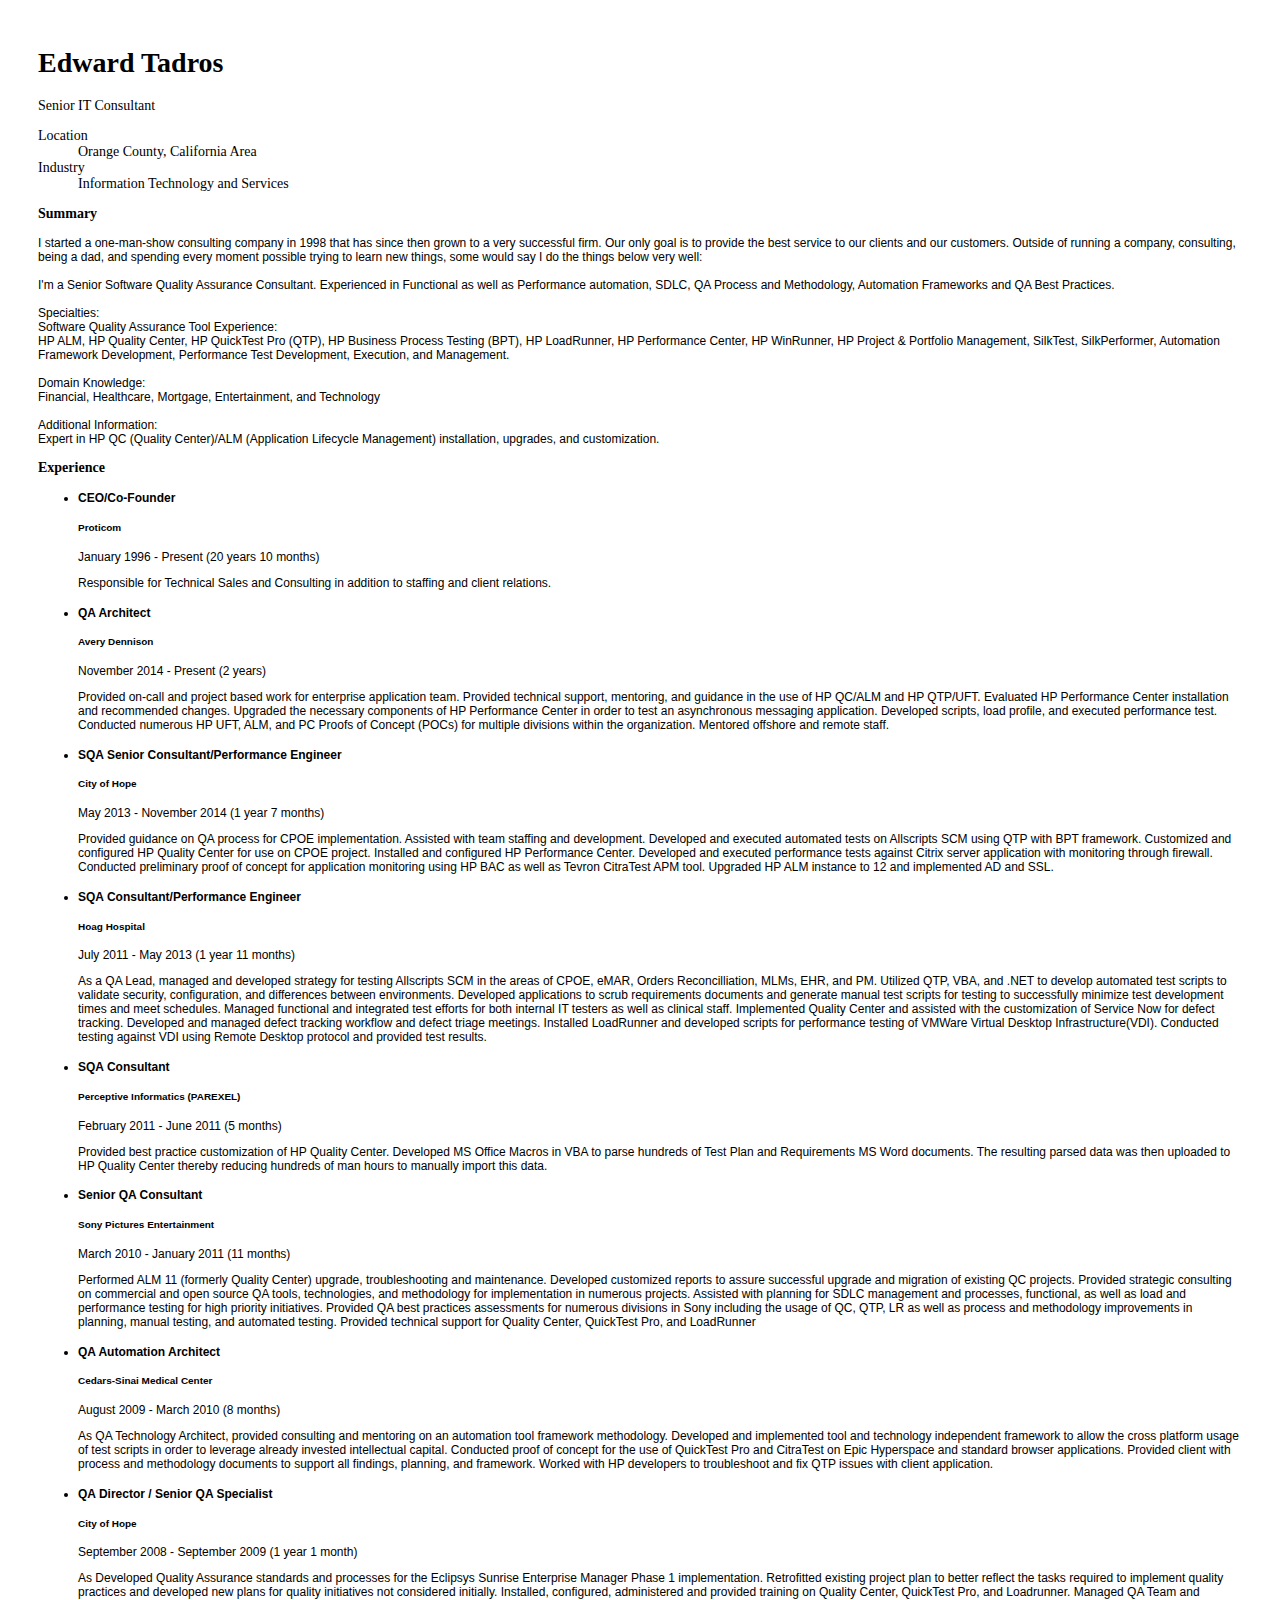
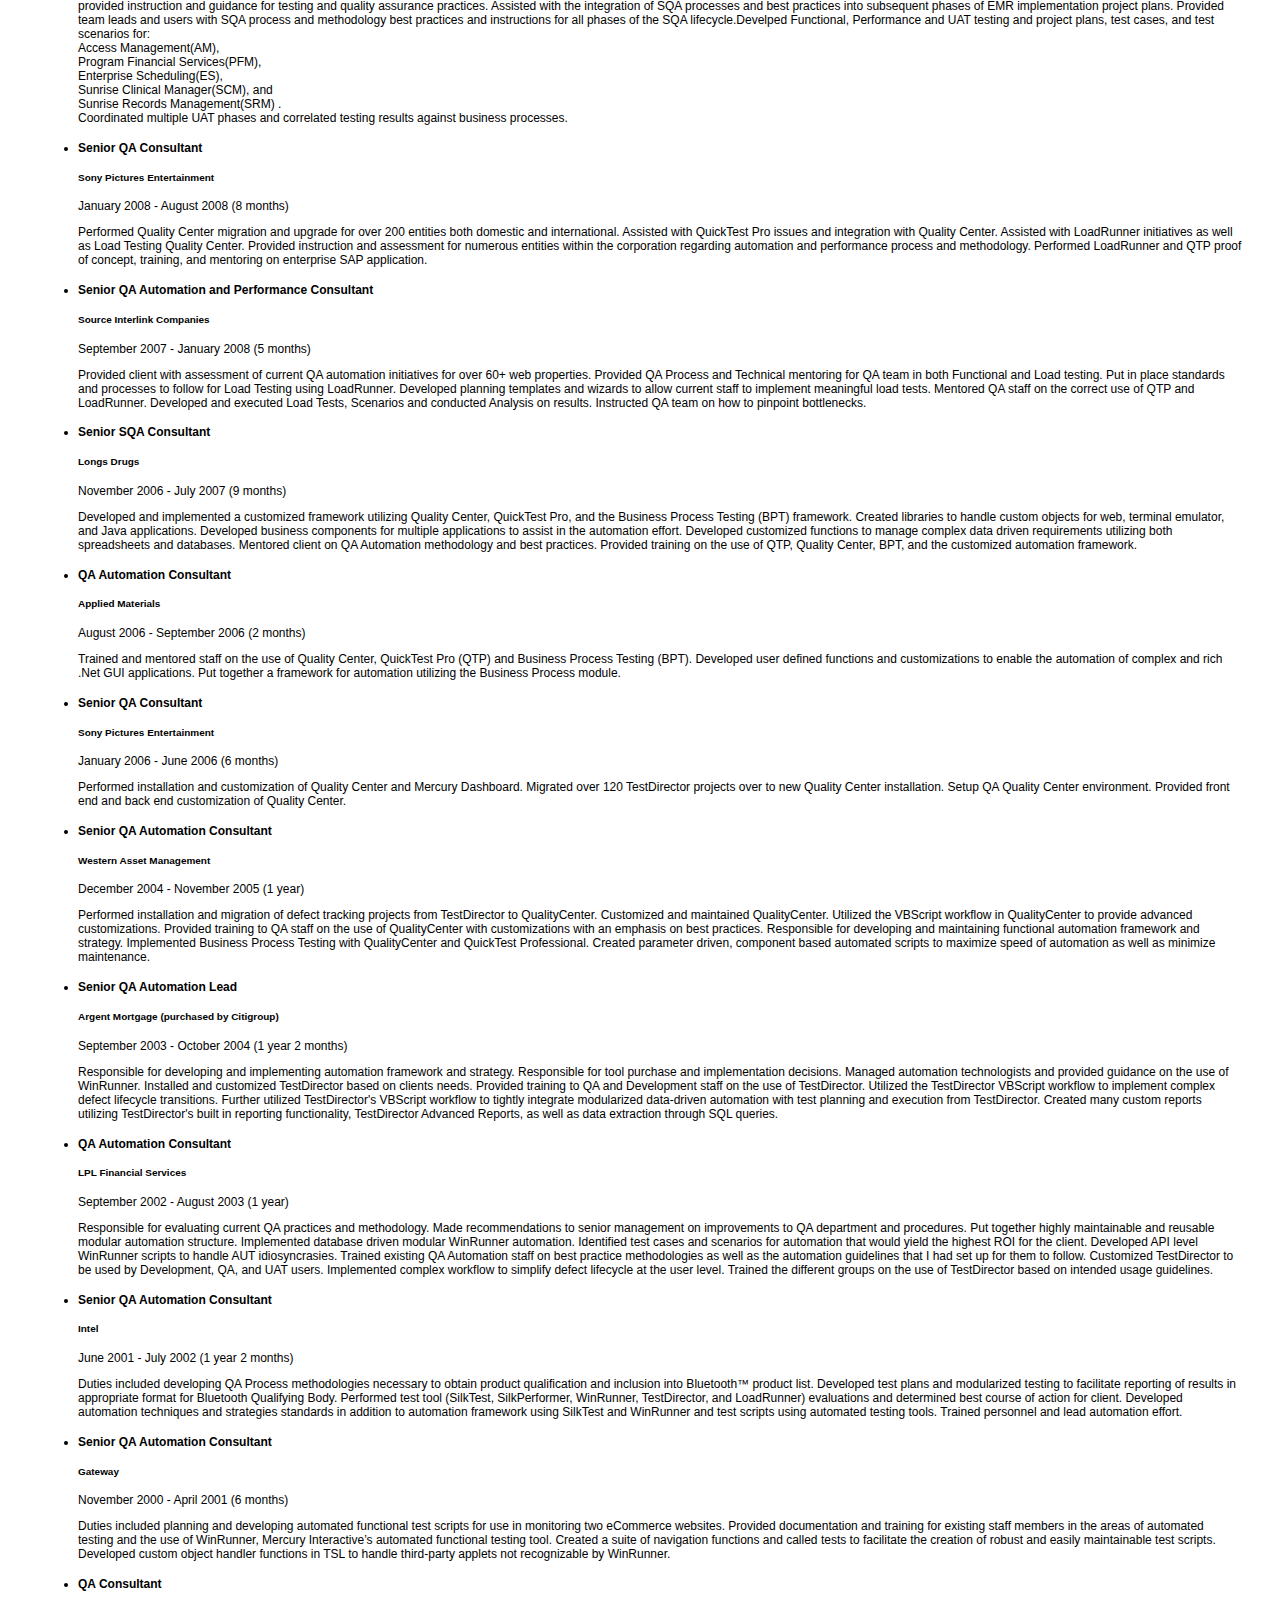
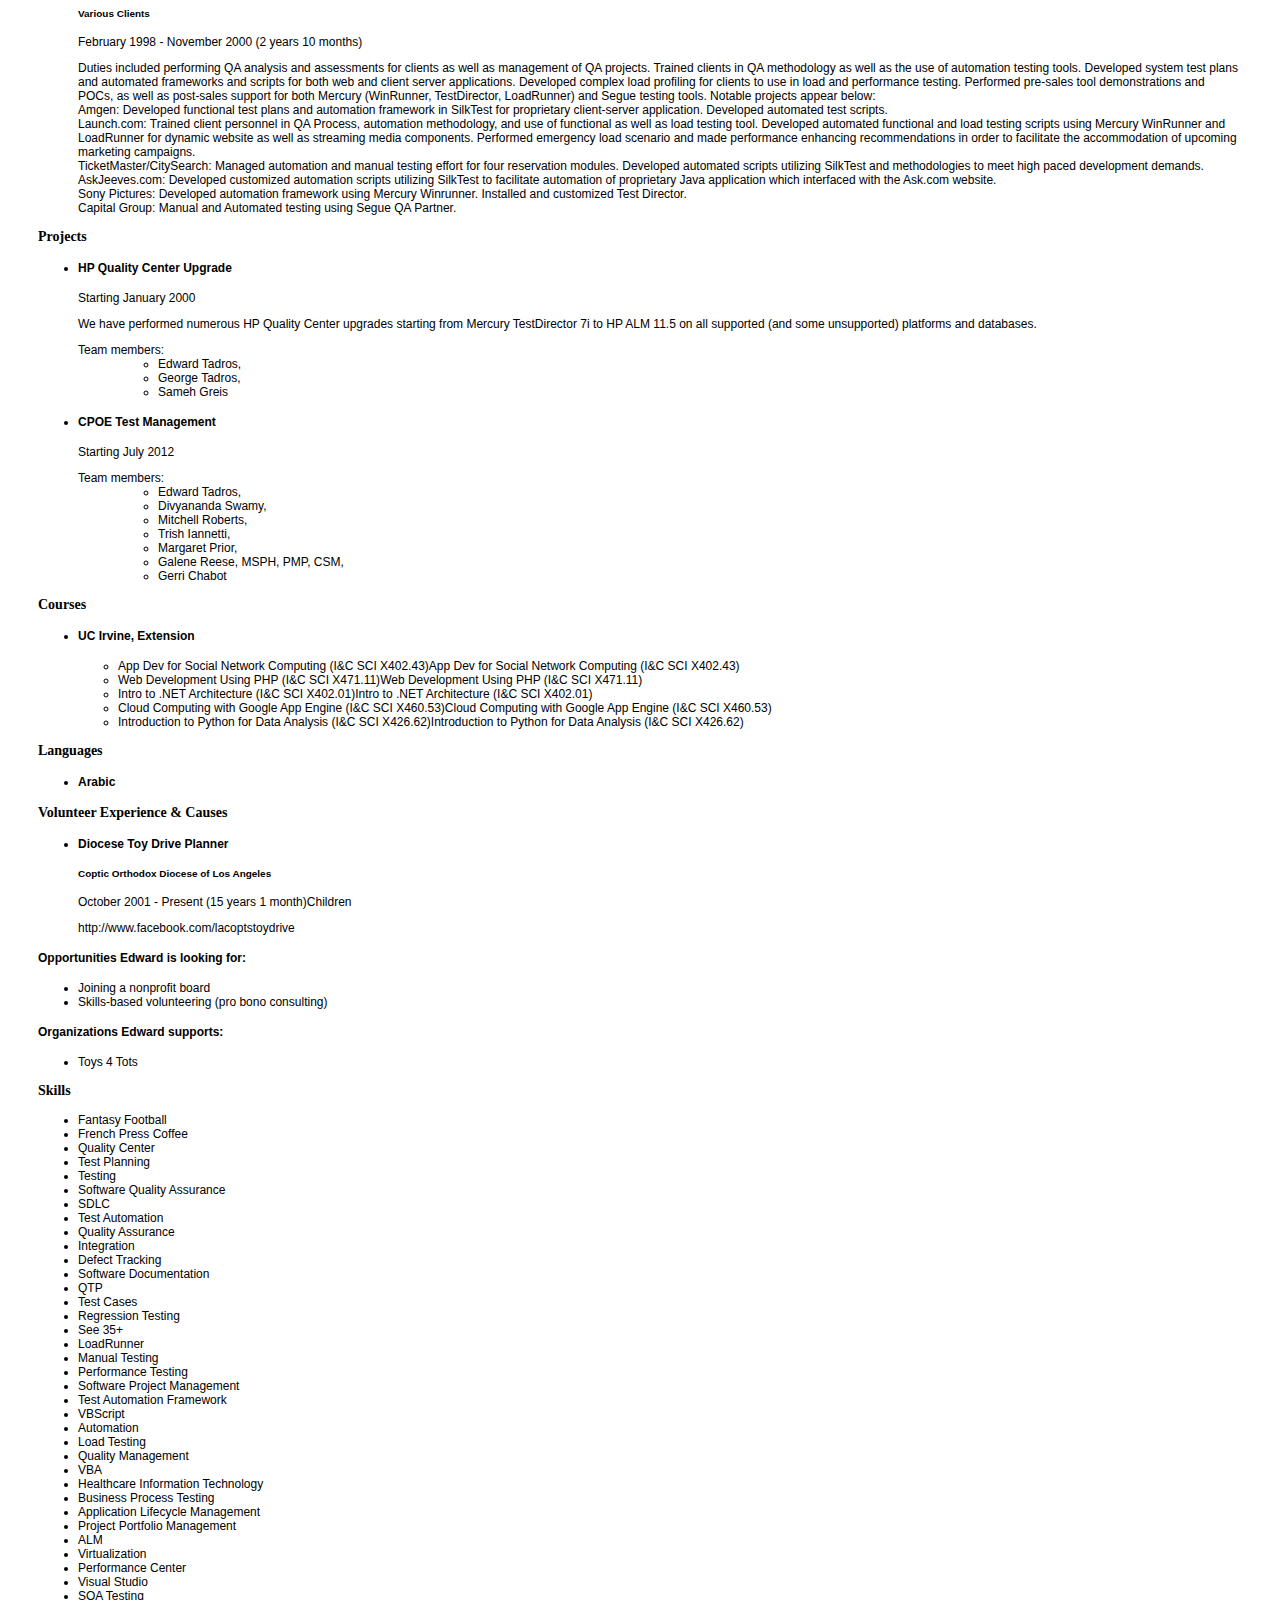
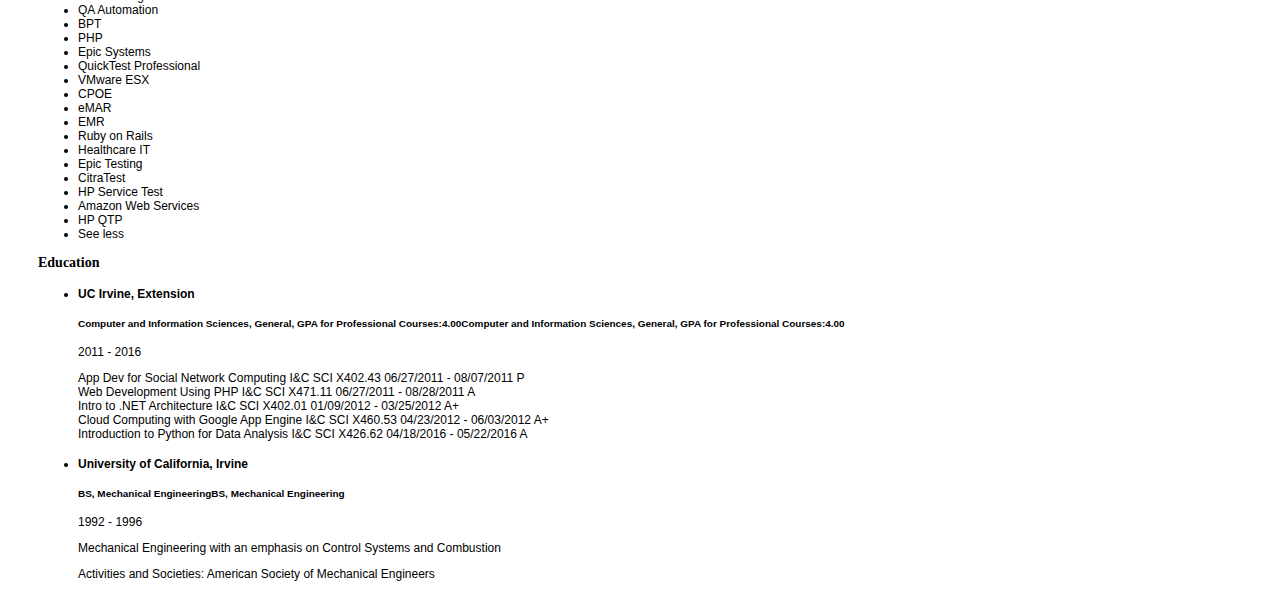
<file: mavenn-test.html>
<!DOCTYPE html>
<html>
<head>
<link rel="stylesheet" type="text/css" href="mavennstyle.css">
<title>Mavenn - Edward Tadros</title>
</head>
<body>
<div id="wrapper">
<div id="profile">
<section id="topcard" class="profile-section">
<div class="profile-card vcard no-picture">
<div class="profile-overview">
<div class="profile-overview-content">
<h1 id="name" class="fn">Edward Tadros</h1>
<p class="headline title" data-section="headline">Senior IT
Consultant</p>
<dl id="demographics">
<dt>Location</dt>
<dd class="descriptor adr"><span class="locality">Orange County,
California Area</span></dd>
<dt>Industry</dt>
<dd class="descriptor">Information Technology and Services</dd>
</dl>
</div>
</div>
</div>
</section>
<section id="summary" data-section="summary" class=
"profile-section">
<h3 class="title">Summary</h3>
<div class="description">
<p>I started a one-man-show consulting company in 1998 that has
since then grown to a very successful firm. Our only goal is to
provide the best service to our clients and our customers. Outside
of running a company, consulting, being a dad, and spending every
moment possible trying to learn new things, some would say I do the
things below very well:<br>
<br>
I'm a Senior Software Quality Assurance Consultant. Experienced in
Functional as well as Performance automation, SDLC, QA Process and
Methodology, Automation Frameworks and QA Best Practices.<br>
<br>
Specialties:<br>
Software Quality Assurance Tool Experience:<br>
HP ALM, HP Quality Center, HP QuickTest Pro (QTP), HP Business
Process Testing (BPT), HP LoadRunner, HP Performance Center, HP
WinRunner, HP Project & Portfolio Management, SilkTest,
SilkPerformer, Automation Framework Development, Performance Test
Development, Execution, and Management.<br>
<br>
Domain Knowledge:<br>
Financial, Healthcare, Mortgage, Entertainment, and Technology<br>
<br>
Additional Information:<br>
Expert in HP QC (Quality Center)/ALM (Application Lifecycle
Management) installation, upgrades, and customization.</p>
</div>
</section>
<section id="experience" class="profile-section">
<h3 class="title">Experience</h3>
<ul class="positions">
<li class="position" data-section="currentPositionsDetails">
<header>
<h4 class="item-title">CEO/Co-Founder</h4>
<h5 class="item-subtitle"><a>Proticom</a></h5>
</header>
<div class="meta"><span class="date-range"><time>January
1996</time> - Present (20 years 10 months)</span></div>
<p class="description" data-section="currentPositions">Responsible
for Technical Sales and Consulting in addition to staffing and
client relations.</p>
</li>
<li class="position" data-section="currentPositionsDetails">
<header>
<h4 class="item-title"><a>QA Architect</a></h4>
<h5 class="item-subtitle"><a>Avery Dennison</a></h5>
</header>
<div class="meta"><span class="date-range"><time>November
2014</time> - Present (2 years)</span></div>
<p class="description" data-section="currentPositions">Provided
on-call and project based work for enterprise application team.
Provided technical support, mentoring, and guidance in the use of
HP QC/ALM and HP QTP/UFT. Evaluated HP Performance Center
installation and recommended changes. Upgraded the necessary
components of HP Performance Center in order to test an
asynchronous messaging application. Developed scripts, load
profile, and executed performance test. Conducted numerous HP UFT,
ALM, and PC Proofs of Concept (POCs) for multiple divisions within
the organization. Mentored offshore and remote staff.</p>
</li>
<li class="position" data-section="pastPositionsDetails">
<header>
<h4 class="item-title">SQA Senior Consultant/Performance
Engineer</h4>
<h5 class="item-subtitle"><a>City of Hope</a></h5>
</header>
<div class="meta"><span class="date-range"><time>May 2013</time> -
<time>November 2014</time> (1 year 7 months)</span></div>
<p class="description" data-section="pastPositions">Provided
guidance on QA process for CPOE implementation. Assisted with team
staffing and development. Developed and executed automated tests on
Allscripts SCM using QTP with BPT framework. Customized and
configured HP Quality Center for use on CPOE project. Installed and
configured HP Performance Center. Developed and executed
performance tests against Citrix server application with monitoring
through firewall. Conducted preliminary proof of concept for
application monitoring using HP BAC as well as Tevron CitraTest APM
tool. Upgraded HP ALM instance to 12 and implemented AD and
SSL.</p>
</li>
<li class="position" data-section="pastPositionsDetails">
<header>
<h4 class="item-title">SQA Consultant/Performance Engineer</h4>
<h5 class="item-subtitle"><a>Hoag Hospital</a></h5>
</header>
<div class="meta"><span class="date-range"><time>July 2011</time> -
<time>May 2013</time> (1 year 11 months)</span></div>
<p class="description" data-section="pastPositions">As a QA Lead,
managed and developed strategy for testing Allscripts SCM in the
areas of CPOE, eMAR, Orders Reconcilliation, MLMs, EHR, and PM.
Utilized QTP, VBA, and .NET to develop automated test scripts to
validate security, configuration, and differences between
environments. Developed applications to scrub requirements
documents and generate manual test scripts for testing to
successfully minimize test development times and meet schedules.
Managed functional and integrated test efforts for both internal IT
testers as well as clinical staff. Implemented Quality Center and
assisted with the customization of Service Now for defect tracking.
Developed and managed defect tracking workflow and defect triage
meetings. Installed LoadRunner and developed scripts for
performance testing of VMWare Virtual Desktop Infrastructure(VDI).
Conducted testing against VDI using Remote Desktop protocol and
provided test results.</p>
</li>
<li class="position" data-section="pastPositionsDetails">
<header>
<h4 class="item-title"><a>SQA Consultant</a></h4>
<h5 class="item-subtitle"><a>Perceptive Informatics
(PAREXEL)</a></h5>
</header>
<div class="meta"><span class="date-range"><time>February
2011</time> - <time>June 2011</time> (5 months)</span></div>
<p class="description" data-section="pastPositions">Provided best
practice customization of HP Quality Center. Developed MS Office
Macros in VBA to parse hundreds of Test Plan and Requirements MS
Word documents. The resulting parsed data was then uploaded to HP
Quality Center thereby reducing hundreds of man hours to manually
import this data.</p>
</li>
<li class="position" data-section="pastPositionsDetails">
<header>
<h4 class="item-title"><a>Senior QA Consultant</a></h4>
<h5 class="item-subtitle"><a>Sony Pictures Entertainment</a></h5>
</header>
<div class="meta"><span class="date-range"><time>March 2010</time>
- <time>January 2011</time> (11 months)</span></div>
<p class="description" data-section="pastPositions">Performed ALM
11 (formerly Quality Center) upgrade, troubleshooting and
maintenance. Developed customized reports to assure successful
upgrade and migration of existing QC projects. Provided strategic
consulting on commercial and open source QA tools, technologies,
and methodology for implementation in numerous projects. Assisted
with planning for SDLC management and processes, functional, as
well as load and performance testing for high priority initiatives.
Provided QA best practices assessments for numerous divisions in
Sony including the usage of QC, QTP, LR as well as process and
methodology improvements in planning, manual testing, and automated
testing. Provided technical support for Quality Center, QuickTest
Pro, and LoadRunner</p>
</li>
<li class="position" data-section="pastPositionsDetails">
<header>
<h4 class="item-title"><a>QA Automation Architect</a></h4>
<h5 class="item-subtitle"><a>Cedars-Sinai Medical Center</a></h5>
</header>
<div class="meta"><span class="date-range"><time>August 2009</time>
- <time>March 2010</time> (8 months)</span></div>
<p class="description" data-section="pastPositions">As QA
Technology Architect, provided consulting and mentoring on an
automation tool framework methodology. Developed and implemented
tool and technology independent framework to allow the cross
platform usage of test scripts in order to leverage already
invested intellectual capital. Conducted proof of concept for the
use of QuickTest Pro and CitraTest on Epic Hyperspace and standard
browser applications. Provided client with process and methodology
documents to support all findings, planning, and framework. Worked
with HP developers to troubleshoot and fix QTP issues with client
application.</p>
</li>
<li class="position" data-section="pastPositionsDetails">
<header>
<h4 class="item-title">QA Director / Senior QA Specialist</h4>
<h5 class="item-subtitle"><a>City of Hope</a></h5>
</header>
<div class="meta"><span class="date-range"><time>September
2008</time> - <time>September 2009</time> (1 year 1
month)</span></div>
<p class="description" data-section="pastPositions">As Developed
Quality Assurance standards and processes for the Eclipsys Sunrise
Enterprise Manager Phase 1 implementation. Retrofitted existing
project plan to better reflect the tasks required to implement
quality practices and developed new plans for quality initiatives
not considered initially. Installed, configured, administered and
provided training on Quality Center, QuickTest Pro, and Loadrunner.
Managed QA Team and provided instruction and guidance for testing
and quality assurance practices. Assisted with the integration of
SQA processes and best practices into subsequent phases of EMR
implementation project plans. Provided team leads and users with
SQA process and methodology best practices and instructions for all
phases of the SQA lifecycle.Develped Functional, Performance and
UAT testing and project plans, test cases, and test scenarios
for:<br>
Access Management(AM),<br>
Program Financial Services(PFM),<br>
Enterprise Scheduling(ES),<br>
Sunrise Clinical Manager(SCM), and<br>
Sunrise Records Management(SRM) .<br>
Coordinated multiple UAT phases and correlated testing results
against business processes.</p>
</li>
<li class="position" data-section="pastPositionsDetails">
<header>
<h4 class="item-title"><a>Senior QA Consultant</a></h4>
<h5 class="item-subtitle"><a>Sony Pictures Entertainment</a></h5>
</header>
<div class="meta"><span class="date-range"><time>January
2008</time> - <time>August 2008</time> (8 months)</span></div>
<p class="description" data-section="pastPositions">Performed
Quality Center migration and upgrade for over 200 entities both
domestic and international. Assisted with QuickTest Pro issues and
integration with Quality Center. Assisted with LoadRunner
initiatives as well as Load Testing Quality Center. Provided
instruction and assessment for numerous entities within the
corporation regarding automation and performance process and
methodology. Performed LoadRunner and QTP proof of concept,
training, and mentoring on enterprise SAP application.</p>
</li>
<li class="position" data-section="pastPositionsDetails">
<header>
<h4 class="item-title">Senior QA Automation and Performance
Consultant</h4>
<h5 class="item-subtitle"><a>Source Interlink Companies</a></h5>
</header>
<div class="meta"><span class="date-range"><time>September
2007</time> - <time>January 2008</time> (5 months)</span></div>
<p class="description" data-section="pastPositions">Provided client
with assessment of current QA automation initiatives for over 60+
web properties. Provided QA Process and Technical mentoring for QA
team in both Functional and Load testing. Put in place standards
and processes to follow for Load Testing using LoadRunner.
Developed planning templates and wizards to allow current staff to
implement meaningful load tests. Mentored QA staff on the correct
use of QTP and LoadRunner. Developed and executed Load Tests,
Scenarios and conducted Analysis on results. Instructed QA team on
how to pinpoint bottlenecks.</p>
</li>
<li class="position" data-section="pastPositionsDetails">
<header>
<h4 class="item-title">Senior SQA Consultant</h4>
<h5 class="item-subtitle"><a>Longs Drugs</a></h5>
</header>
<div class="meta"><span class="date-range"><time>November
2006</time> - <time>July 2007</time> (9 months)</span></div>
<p class="description" data-section="pastPositions">Developed and
implemented a customized framework utilizing Quality Center,
QuickTest Pro, and the Business Process Testing (BPT) framework.
Created libraries to handle custom objects for web, terminal
emulator, and Java applications. Developed business components for
multiple applications to assist in the automation effort. Developed
customized functions to manage complex data driven requirements
utilizing both spreadsheets and databases. Mentored client on QA
Automation methodology and best practices. Provided training on the
use of QTP, Quality Center, BPT, and the customized automation
framework.</p>
</li>
<li class="position" data-section="pastPositionsDetails">
<header>
<h4 class="item-title"><a>QA Automation Consultant</a></h4>
<h5 class="item-subtitle"><a>Applied Materials</a></h5>
</header>
<div class="meta"><span class="date-range"><time>August 2006</time>
- <time>September 2006</time> (2 months)</span></div>
<p class="description" data-section="pastPositions">Trained and
mentored staff on the use of Quality Center, QuickTest Pro (QTP)
and Business Process Testing (BPT). Developed user defined
functions and customizations to enable the automation of complex
and rich .Net GUI applications. Put together a framework for
automation utilizing the Business Process module.</p>
</li>
<li class="position" data-section="pastPositionsDetails">
<header>
<h4 class="item-title"><a>Senior QA Consultant</a></h4>
<h5 class="item-subtitle"><a>Sony Pictures Entertainment</a></h5>
</header>
<div class="meta"><span class="date-range"><time>January
2006</time> - <time>June 2006</time> (6 months)</span></div>
<p class="description" data-section="pastPositions">Performed
installation and customization of Quality Center and Mercury
Dashboard. Migrated over 120 TestDirector projects over to new
Quality Center installation. Setup QA Quality Center environment.
Provided front end and back end customization of Quality
Center.</p>
</li>
<li class="position" data-section="pastPositionsDetails">
<header>
<h4 class="item-title">Senior QA Automation Consultant</h4>
<h5 class="item-subtitle"><a>Western Asset Management</a></h5>
</header>
<div class="meta"><span class="date-range"><time>December
2004</time> - <time>November 2005</time> (1 year)</span></div>
<p class="description" data-section="pastPositions">Performed
installation and migration of defect tracking projects from
TestDirector to QualityCenter. Customized and maintained
QualityCenter. Utilized the VBScript workflow in QualityCenter to
provide advanced customizations. Provided training to QA staff on
the use of QualityCenter with customizations with an emphasis on
best practices. Responsible for developing and maintaining
functional automation framework and strategy. Implemented Business
Process Testing with QualityCenter and QuickTest Professional.
Created parameter driven, component based automated scripts to
maximize speed of automation as well as minimize maintenance.</p>
</li>
<li class="position" data-section="pastPositionsDetails">
<header>
<h4 class="item-title">Senior QA Automation Lead</h4>
<h5 class="item-subtitle"><a>Argent Mortgage (purchased by
Citigroup)</a></h5>
</header>
<div class="meta"><span class="date-range"><time>September
2003</time> - <time>October 2004</time> (1 year 2
months)</span></div>
<p class="description" data-section="pastPositions">Responsible for
developing and implementing automation framework and strategy.
Responsible for tool purchase and implementation decisions. Managed
automation technologists and provided guidance on the use of
WinRunner. Installed and customized TestDirector based on clients
needs. Provided training to QA and Development staff on the use of
TestDirector. Utilized the TestDirector VBScript workflow to
implement complex defect lifecycle transitions. Further utilized
TestDirector's VBScript workflow to tightly integrate modularized
data-driven automation with test planning and execution from
TestDirector. Created many custom reports utilizing TestDirector's
built in reporting functionality, TestDirector Advanced Reports, as
well as data extraction through SQL queries.</p>
</li>
<li class="position" data-section="pastPositionsDetails">
<header>
<h4 class="item-title"><a>QA Automation Consultant</a></h4>
<h5 class="item-subtitle"><a>LPL Financial Services</a></h5>
</header>
<div class="meta"><span class="date-range"><time>September
2002</time> - <time>August 2003</time> (1 year)</span></div>
<p class="description" data-section="pastPositions">Responsible for
evaluating current QA practices and methodology. Made
recommendations to senior management on improvements to QA
department and procedures. Put together highly maintainable and
reusable modular automation structure. Implemented database driven
modular WinRunner automation. Identified test cases and scenarios
for automation that would yield the highest ROI for the client.
Developed API level WinRunner scripts to handle AUT idiosyncrasies.
Trained existing QA Automation staff on best practice methodologies
as well as the automation guidelines that I had set up for them to
follow. Customized TestDirector to be used by Development, QA, and
UAT users. Implemented complex workflow to simplify defect
lifecycle at the user level. Trained the different groups on the
use of TestDirector based on intended usage guidelines.</p>
</li>
<li class="position" data-section="pastPositionsDetails">
<header>
<h4 class="item-title">Senior QA Automation Consultant</h4>
<h5 class="item-subtitle"><a>Intel</a></h5>
</header>
<div class="meta"><span class="date-range"><time>June 2001</time> -
<time>July 2002</time> (1 year 2 months)</span></div>
<p class="description" data-section="pastPositions">Duties included
developing QA Process methodologies necessary to obtain product
qualification and inclusion into Bluetooth™ product list. Developed
test plans and modularized testing to facilitate reporting of
results in appropriate format for Bluetooth Qualifying Body.
Performed test tool (SilkTest, SilkPerformer, WinRunner,
TestDirector, and LoadRunner) evaluations and determined best
course of action for client. Developed automation techniques and
strategies standards in addition to automation framework using
SilkTest and WinRunner and test scripts using automated testing
tools. Trained personnel and lead automation effort.</p>
</li>
<li class="position" data-section="pastPositionsDetails">
<header>
<h4 class="item-title">Senior QA Automation Consultant</h4>
<h5 class="item-subtitle"><a>Gateway</a></h5>
</header>
<div class="meta"><span class="date-range"><time>November
2000</time> - <time>April 2001</time> (6 months)</span></div>
<p class="description" data-section="pastPositions">Duties included
planning and developing automated functional test scripts for use
in monitoring two eCommerce websites. Provided documentation and
training for existing staff members in the areas of automated
testing and the use of WinRunner, Mercury Interactive’s automated
functional testing tool. Created a suite of navigation functions
and called tests to facilitate the creation of robust and easily
maintainable test scripts. Developed custom object handler
functions in TSL to handle third-party applets not recognizable by
WinRunner.</p>
</li>
<li class="position" data-section="pastPositionsDetails">
<header>
<h4 class="item-title"><a>QA Consultant</a></h4>
<h5 class="item-subtitle">Various Clients</h5>
</header>
<div class="meta"><span class="date-range"><time>February
1998</time> - <time>November 2000</time> (2 years 10
months)</span></div>
<p class="description" data-section="pastPositions">Duties included
performing QA analysis and assessments for clients as well as
management of QA projects. Trained clients in QA methodology as
well as the use of automation testing tools. Developed system test
plans and automated frameworks and scripts for both web and client
server applications. Developed complex load profiling for clients
to use in load and performance testing. Performed pre-sales tool
demonstrations and POCs, as well as post-sales support for both
Mercury (WinRunner, TestDirector, LoadRunner) and Segue testing
tools. Notable projects appear below:<br>
Amgen: Developed functional test plans and automation framework in
SilkTest for proprietary client-server application. Developed
automated test scripts.<br>
Launch.com: Trained client personnel in QA Process, automation
methodology, and use of functional as well as load testing tool.
Developed automated functional and load testing scripts using
Mercury WinRunner and LoadRunner for dynamic website as well as
streaming media components. Performed emergency load scenario and
made performance enhancing recommendations in order to facilitate
the accommodation of upcoming marketing campaigns.<br>
TicketMaster/CitySearch: Managed automation and manual testing
effort for four reservation modules. Developed automated scripts
utilizing SilkTest and methodologies to meet high paced development
demands.<br>
AskJeeves.com: Developed customized automation scripts utilizing
SilkTest to facilitate automation of proprietary Java application
which interfaced with the Ask.com website.<br>
Sony Pictures: Developed automation framework using Mercury
Winrunner. Installed and customized Test Director.<br>
Capital Group: Manual and Automated testing using Segue QA
Partner.</p>
</li>
</ul>
</section>
<section id="projects" data-section="projects" class=
"profile-section">
<h3 class="title">Projects</h3>
<ul>
<li class="project">
<header>
<h4 class="item-title"><a title="HP Quality Center Upgrade" class=
"external-link">HP Quality Center Upgrade</a></h4>
</header>
<div class="meta"><span class="date-range">Starting <time>January
2000</time></span></div>
<p class="description">We have performed numerous HP Quality Center
upgrades starting from Mercury TestDirector 7i to HP ALM 11.5 on
all supported (and some unsupported) platforms and databases.</p>
<dl class="contributors">
<dt>Team members:</dt>
<dd>
<ul>
<li class="contributor"><a>Edward Tadros</a>,</li>
<li class="contributor"><a>George Tadros</a>,</li>
<li class="contributor"><a>Sameh Greis</a></li>
</ul>
</dd>
</dl>
</li>
<li class="project">
<header>
<h4 class="item-title">CPOE Test Management</h4>
</header>
<div class="meta"><span class="date-range">Starting <time>July
2012</time></span></div>
<p class="description"></p>
<dl class="contributors">
<dt>Team members:</dt>
<dd>
<ul>
<li class="contributor"><a>Edward Tadros</a>,</li>
<li class="contributor"><a>Divyananda Swamy</a>,</li>
<li class="contributor"><a>Mitchell Roberts</a>,</li>
<li class="contributor">Trish Iannetti,</li>
<li class="contributor"><a>Margaret Prior</a>,</li>
<li class="contributor"><a>Galene Reese, MSPH, PMP, CSM</a>,</li>
<li class="contributor">Gerri Chabot</li>
</ul>
</dd>
</dl>
</li>
</ul>
</section>
<section id="courses" data-section="courses" class=
"profile-section">
<h3 class="title">Courses</h3>
<ul>
<li>
<h4 class="item-title">UC Irvine, Extension</h4>
<div class="courses-list-container description">
<ul class="courses-list">
<li class="course"><span class="translated translation"
data-field-name="Course.Name">App Dev for Social Network Computing
(I&amp;C SCI X402.43)</span><span class="original translation"
data-field-name="Course.Name">App Dev for Social Network Computing
(I&amp;C SCI X402.43)</span></li>
<li class="course"><span class="translated translation"
data-field-name="Course.Name">Web Development Using PHP (I&amp;C
SCI X471.11)</span><span class="original translation"
data-field-name="Course.Name">Web Development Using PHP (I&amp;C
SCI X471.11)</span></li>
<li class="course"><span class="translated translation"
data-field-name="Course.Name">Intro to .NET Architecture (I&amp;C
SCI X402.01)</span><span class="original translation"
data-field-name="Course.Name">Intro to .NET Architecture (I&amp;C
SCI X402.01)</span></li>
<li class="course"><span class="translated translation"
data-field-name="Course.Name">Cloud Computing with Google App
Engine (I&amp;C SCI X460.53)</span><span class=
"original translation" data-field-name="Course.Name">Cloud
Computing with Google App Engine (I&amp;C SCI X460.53)</span></li>
<li class="course"><span class="translated translation"
data-field-name="Course.Name">Introduction to Python for Data
Analysis (I&amp;C SCI X426.62)</span><span class=
"original translation" data-field-name="Course.Name">Introduction
to Python for Data Analysis (I&amp;C SCI X426.62)</span></li>
</ul>
</div>
</li>
</ul>
</section>
<section id="languages" data-section="languages" class=
"profile-section">
<h3 class="title">Languages</h3>
<ul>
<li class="language">
<div class="wrap">
<h4 class="name">Arabic</h4>
<p class="proficiency"></p>
</div>
</li>
</ul>
</section>
<section id="volunteering" data-section="volunteering" class=
"profile-section">
<h3 class="title">Volunteer Experience & Causes</h3>
<ul>
<li class="position">
<header>
<h4 class="item-title">Diocese Toy Drive Planner</h4>
<h5 class="item-subtitle">Coptic Orthodox Diocese of Los
Angeles</h5>
</header>
<div class="meta no-image"><span class="date-range"><time>October
2001</time> - Present (15 years 1 month)</span><span class=
"cause">Children</span></div>
<p class="description">http://www.facebook.com/lacoptstoydrive</p>
</li>
</ul>
<div class="opportunities extra-section">
<h4 class="title">Opportunities Edward is looking for:</h4>
<ul>
<li>Joining a nonprofit board</li>
<li>Skills-based volunteering (pro bono consulting)</li>
</ul>
</div>
<div class="extra-section">
<h4 class="title">Organizations Edward supports:</h4>
<ul>
<li>Toys 4 Tots</li>
</ul>
</div>
</section>
<section id="skills" data-section="skills" class=
"profile-section skills-section">
<h3 class="title">Skills</h3>
<ul>
<li class="skill"><a title="Fantasy Football"><span class=
"wrap">Fantasy Football</span></a></li>
<li class="skill"><a title="French Press Coffee"><span class=
"wrap">French Press Coffee</span></a></li>
<li class="skill"><a title="Quality Center"><span class=
"wrap">Quality Center</span></a></li>
<li class="skill"><a title="Test Planning"><span class="wrap">Test
Planning</span></a></li>
<li class="skill"><a title="Testing"><span class=
"wrap">Testing</span></a></li>
<li class="skill"><a title=
"Software Quality Assurance"><span class="wrap">Software Quality
Assurance</span></a></li>
<li class="skill"><a title="SDLC"><span class=
"wrap">SDLC</span></a></li>
<li class="skill"><a title="Test Automation"><span class=
"wrap">Test Automation</span></a></li>
<li class="skill"><a title="Quality Assurance"><span class=
"wrap">Quality Assurance</span></a></li>
<li class="skill"><a title="Integration"><span class=
"wrap">Integration</span></a></li>
<li class="skill"><a title="Defect Tracking"><span class=
"wrap">Defect Tracking</span></a></li>
<li class="skill"><a title="Software Documentation"><span class=
"wrap">Software Documentation</span></a></li>
<li class="skill"><a title="QTP"><span class=
"wrap">QTP</span></a></li>
<li class="skill"><a title="Test Cases"><span class="wrap">Test
Cases</span></a></li>
<li class="skill"><a title="Regression Testing"><span class=
"wrap">Regression Testing</span></a></li>
<li class="skill see-more"><label for=
"skills-expander-state-checkbox" class="wrap">See 35+</label></li>
<li class="skill extra"><a title="LoadRunner"><span class=
"wrap">LoadRunner</span></a></li>
<li class="skill extra"><a title="Manual Testing"><span class=
"wrap">Manual Testing</span></a></li>
<li class="skill extra"><a title="Performance Testing"><span class=
"wrap">Performance Testing</span></a></li>
<li class="skill extra"><a title=
"Software Project Management"><span class="wrap">Software Project
Management</span></a></li>
<li class="skill extra"><a title=
"Test Automation Framework"><span class="wrap">Test Automation
Framework</span></a></li>
<li class="skill extra"><a title="VBScript"><span class=
"wrap">VBScript</span></a></li>
<li class="skill extra"><a title="Automation"><span class=
"wrap">Automation</span></a></li>
<li class="skill extra"><a title="Load Testing"><span class=
"wrap">Load Testing</span></a></li>
<li class="skill extra"><a title="Quality Management"><span class=
"wrap">Quality Management</span></a></li>
<li class="skill extra"><a title="VBA"><span class=
"wrap">VBA</span></a></li>
<li class="skill extra"><a title=
"Healthcare Information Technology"><span class="wrap">Healthcare
Information Technology</span></a></li>
<li class="skill extra"><a title=
"Business Process Testing"><span class="wrap">Business Process
Testing</span></a></li>
<li class="skill extra"><a title=
"Application Lifecycle Management"><span class="wrap">Application
Lifecycle Management</span></a></li>
<li class="skill extra"><a title=
"Project Portfolio Management"><span class="wrap">Project Portfolio
Management</span></a></li>
<li class="skill extra"><a title="ALM"><span class=
"wrap">ALM</span></a></li>
<li class="skill extra"><a title="Virtualization"><span class=
"wrap">Virtualization</span></a></li>
<li class="skill extra"><a title="Performance Center"><span class=
"wrap">Performance Center</span></a></li>
<li class="skill extra"><a title="Visual Studio"><span class=
"wrap">Visual Studio</span></a></li>
<li class="skill extra"><a title="SOA Testing"><span class=
"wrap">SOA Testing</span></a></li>
<li class="skill extra"><a title="QA Automation"><span class=
"wrap">QA Automation</span></a></li>
<li class="skill extra"><a title="BPT"><span class=
"wrap">BPT</span></a></li>
<li class="skill extra"><a title="PHP"><span class=
"wrap">PHP</span></a></li>
<li class="skill extra"><a title="Epic Systems"><span class=
"wrap">Epic Systems</span></a></li>
<li class="skill extra"><a title=
"QuickTest Professional"><span class="wrap">QuickTest
Professional</span></a></li>
<li class="skill extra"><a title="VMware ESX"><span class=
"wrap">VMware ESX</span></a></li>
<li class="skill extra"><a title="CPOE"><span class=
"wrap">CPOE</span></a></li>
<li class="skill extra"><a title="eMAR"><span class=
"wrap">eMAR</span></a></li>
<li class="skill extra"><a title="EMR"><span class=
"wrap">EMR</span></a></li>
<li class="skill extra"><a title="Ruby on Rails"><span class=
"wrap">Ruby on Rails</span></a></li>
<li class="skill extra"><a title="Healthcare IT"><span class=
"wrap">Healthcare IT</span></a></li>
<li class="skill extra"><a title="Epic Testing"><span class=
"wrap">Epic Testing</span></a></li>
<li class="skill extra"><a title="CitraTest"><span class=
"wrap">CitraTest</span></a></li>
<li class="skill extra"><a title="HP Service Test"><span class=
"wrap">HP Service Test</span></a></li>
<li class="skill extra"><a title="Amazon Web Services"><span class=
"wrap">Amazon Web Services</span></a></li>
<li class="skill extra"><a title="HP QTP"><span class="wrap">HP
QTP</span></a></li>
<li class="skill see-less extra"><label for=
"skills-expander-state-checkbox" class="wrap">See less</label></li>
</ul>
</section>
<section id="education" data-section="educationsDetails" class=
"profile-section">
<h3 class="title">Education</h3>
<ul class="schools">
<li class="school">
<header>
<h4 class="item-title"><a>UC Irvine, Extension</a></h4>
<h5 class="item-subtitle"><span class="translated translation"
data-field-name="Education.DegreeName">Computer and Information
Sciences, General, GPA for Professional
Courses:4.00</span><span class="original translation"
data-field-name="Education.DegreeName">Computer and Information
Sciences, General, GPA for Professional Courses:4.00</span></h5>
</header>
<div class="meta"><span class="date-range"><time>2011</time> -
<time>2016</time></span></div>
<div class="description" data-section="educations">
<p>App Dev for Social Network Computing I&amp;C SCI X402.43
06/27/2011 - 08/07/2011 P<br>
Web Development Using PHP I&amp;C SCI X471.11 06/27/2011 -
08/28/2011 A<br>
Intro to .NET Architecture I&amp;C SCI X402.01 01/09/2012 -
03/25/2012 A+<br>
Cloud Computing with Google App Engine I&amp;C SCI X460.53
04/23/2012 - 06/03/2012 A+<br>
Introduction to Python for Data Analysis I&amp;C SCI X426.62
04/18/2016 - 05/22/2016 A</p>
</div>
</li>
<li class="school">
<header>
<h4 class="item-title"><a>University of California, Irvine</a></h4>
<h5 class="item-subtitle"><span class="translated translation"
data-field-name="Education.DegreeName">BS, Mechanical
Engineering</span><span class="original translation"
data-field-name="Education.DegreeName">BS, Mechanical
Engineering</span></h5>
</header>
<div class="meta"><span class="date-range"><time>1992</time> -
<time>1996</time></span></div>
<div class="description" data-section="educations">
<p>Mechanical Engineering with an emphasis on Control Systems and
Combustion</p>
<p>Activities and Societies: American Society of Mechanical
Engineers</p>
</div>
</li>
</ul>
</section>
</div>
</div>
</body>
</html>
</file>
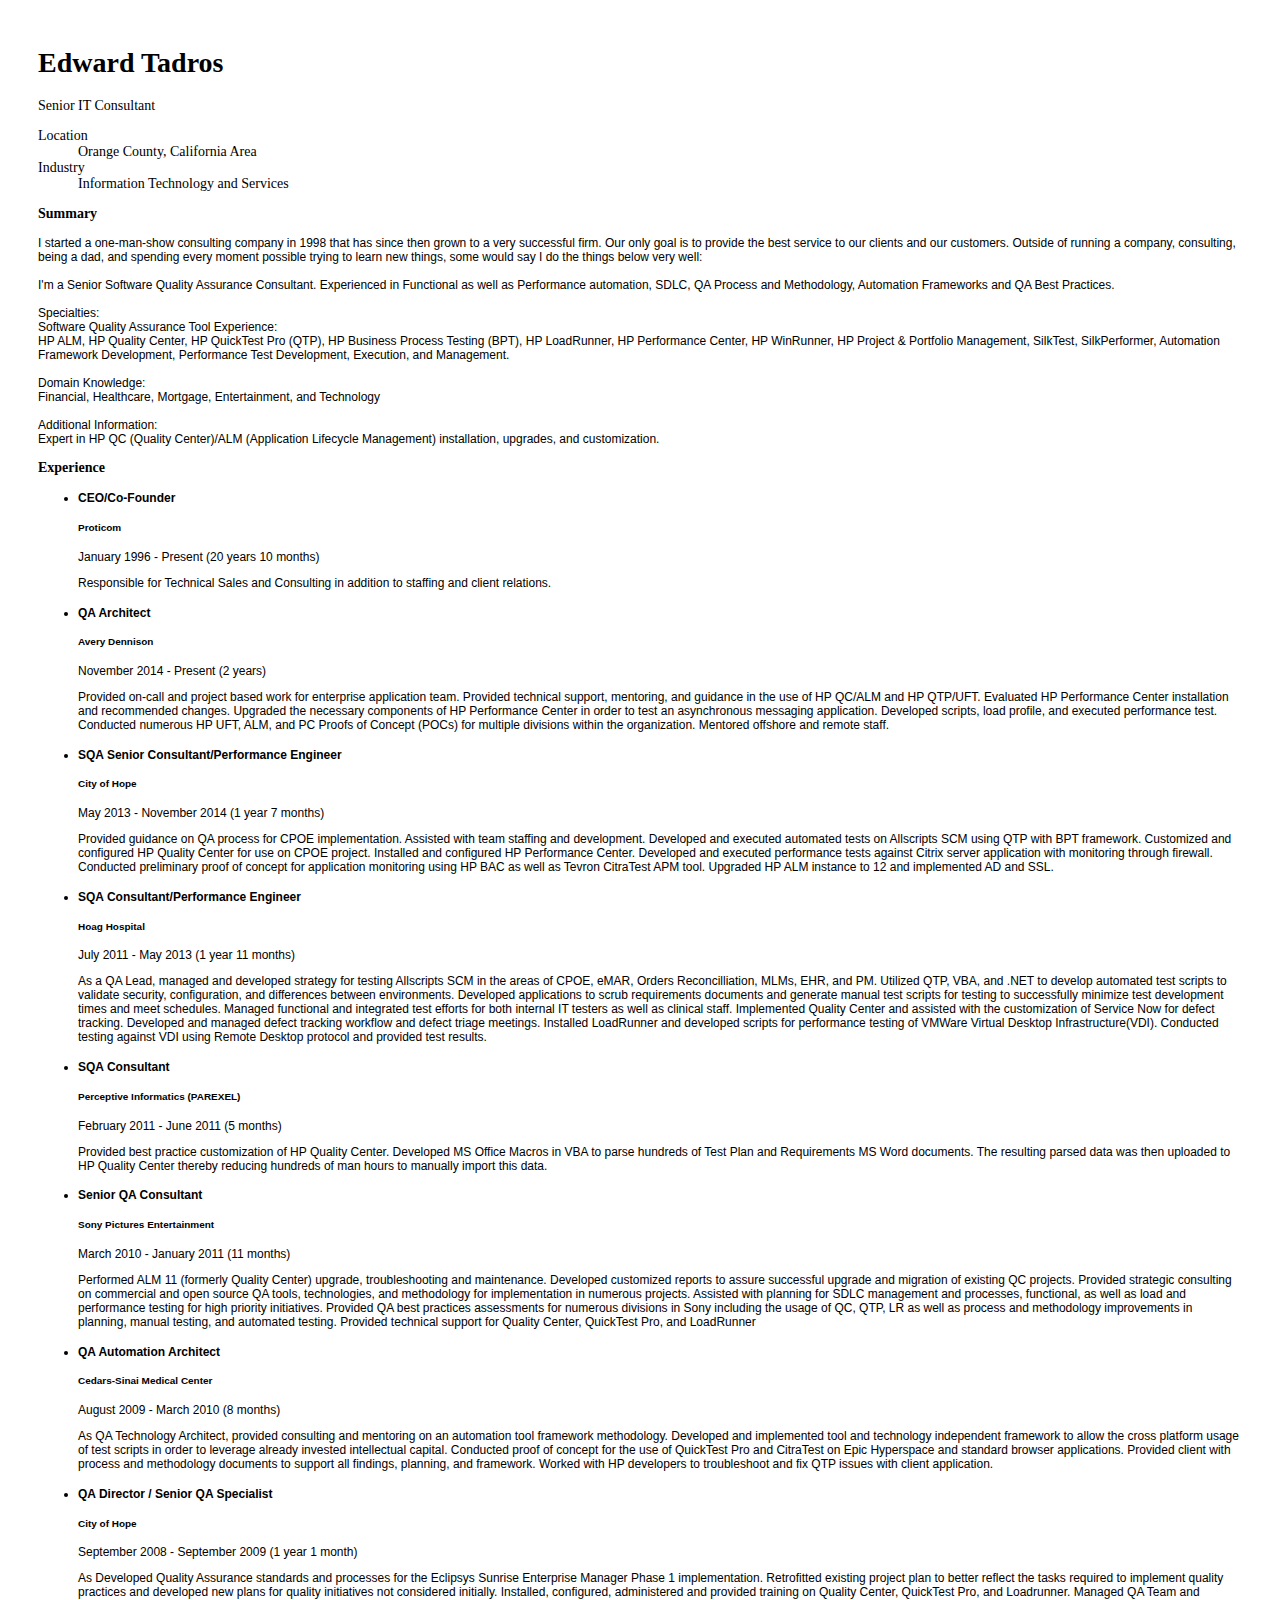
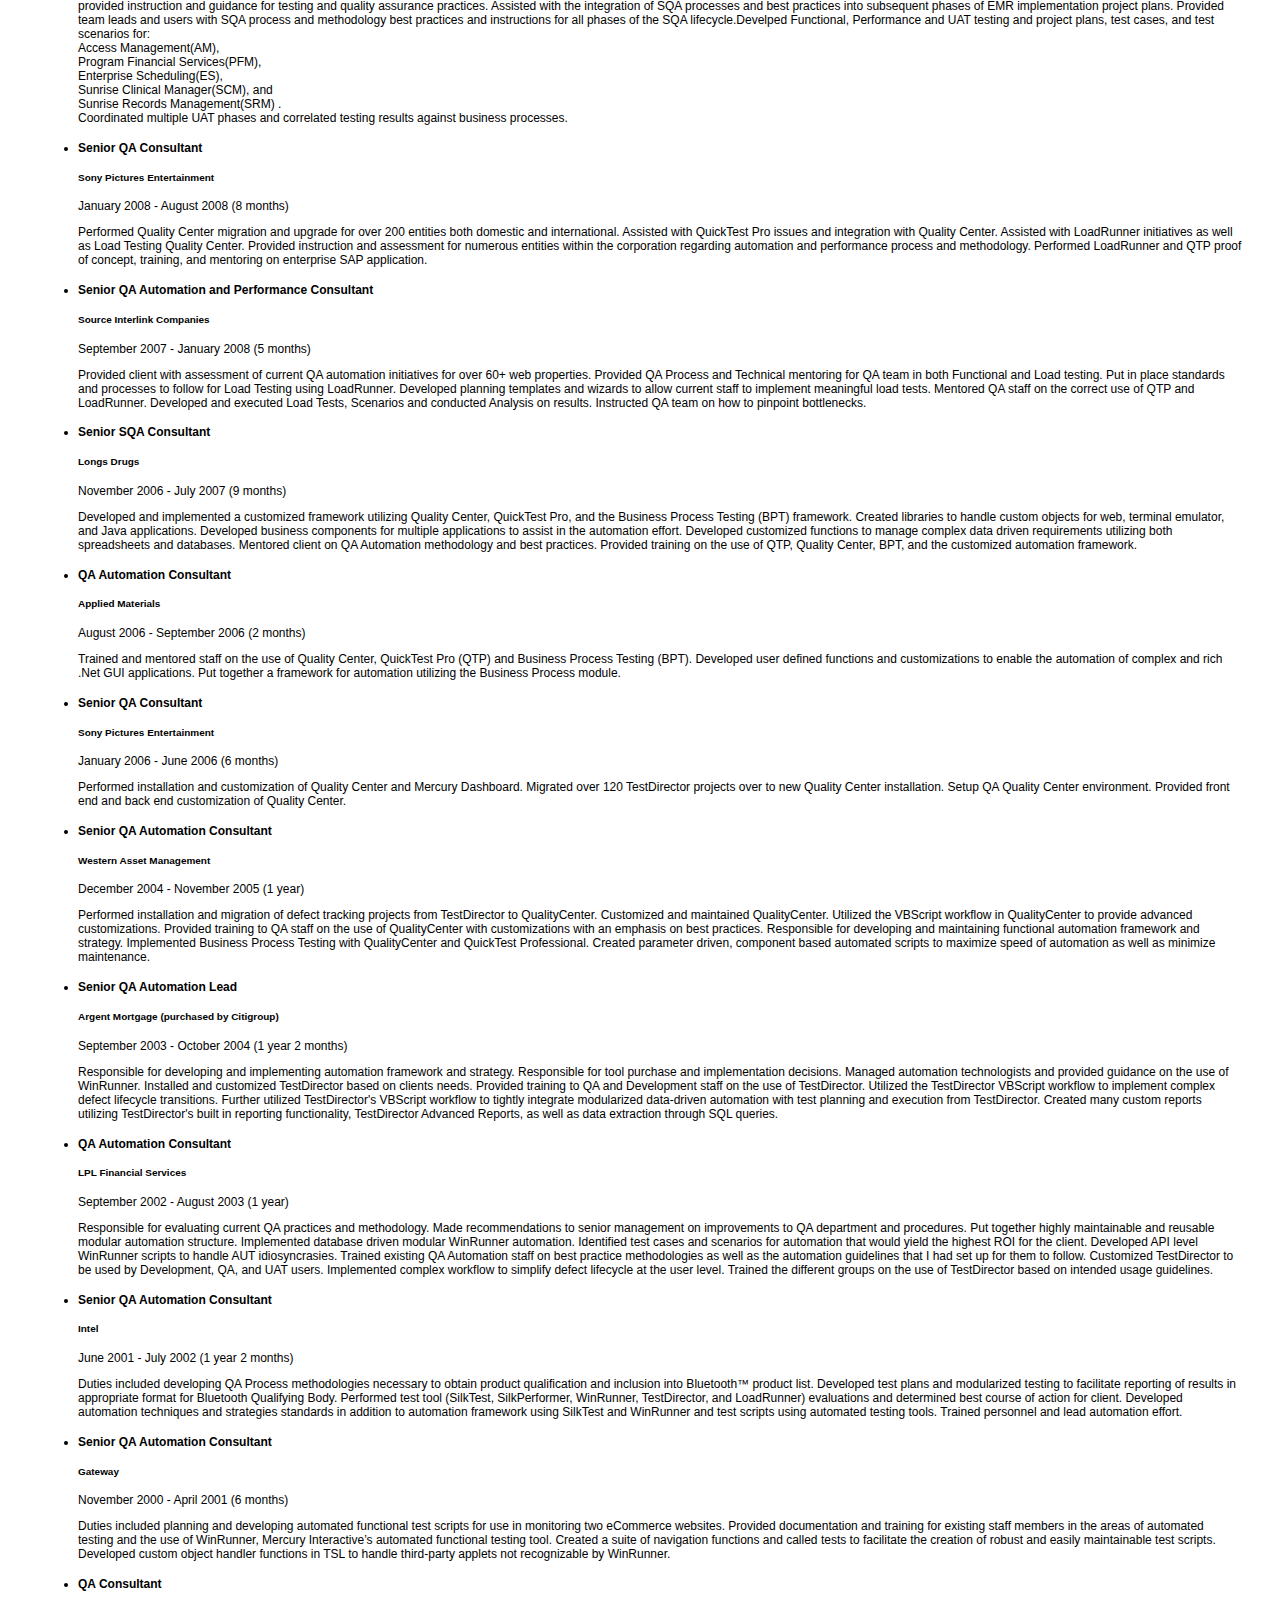
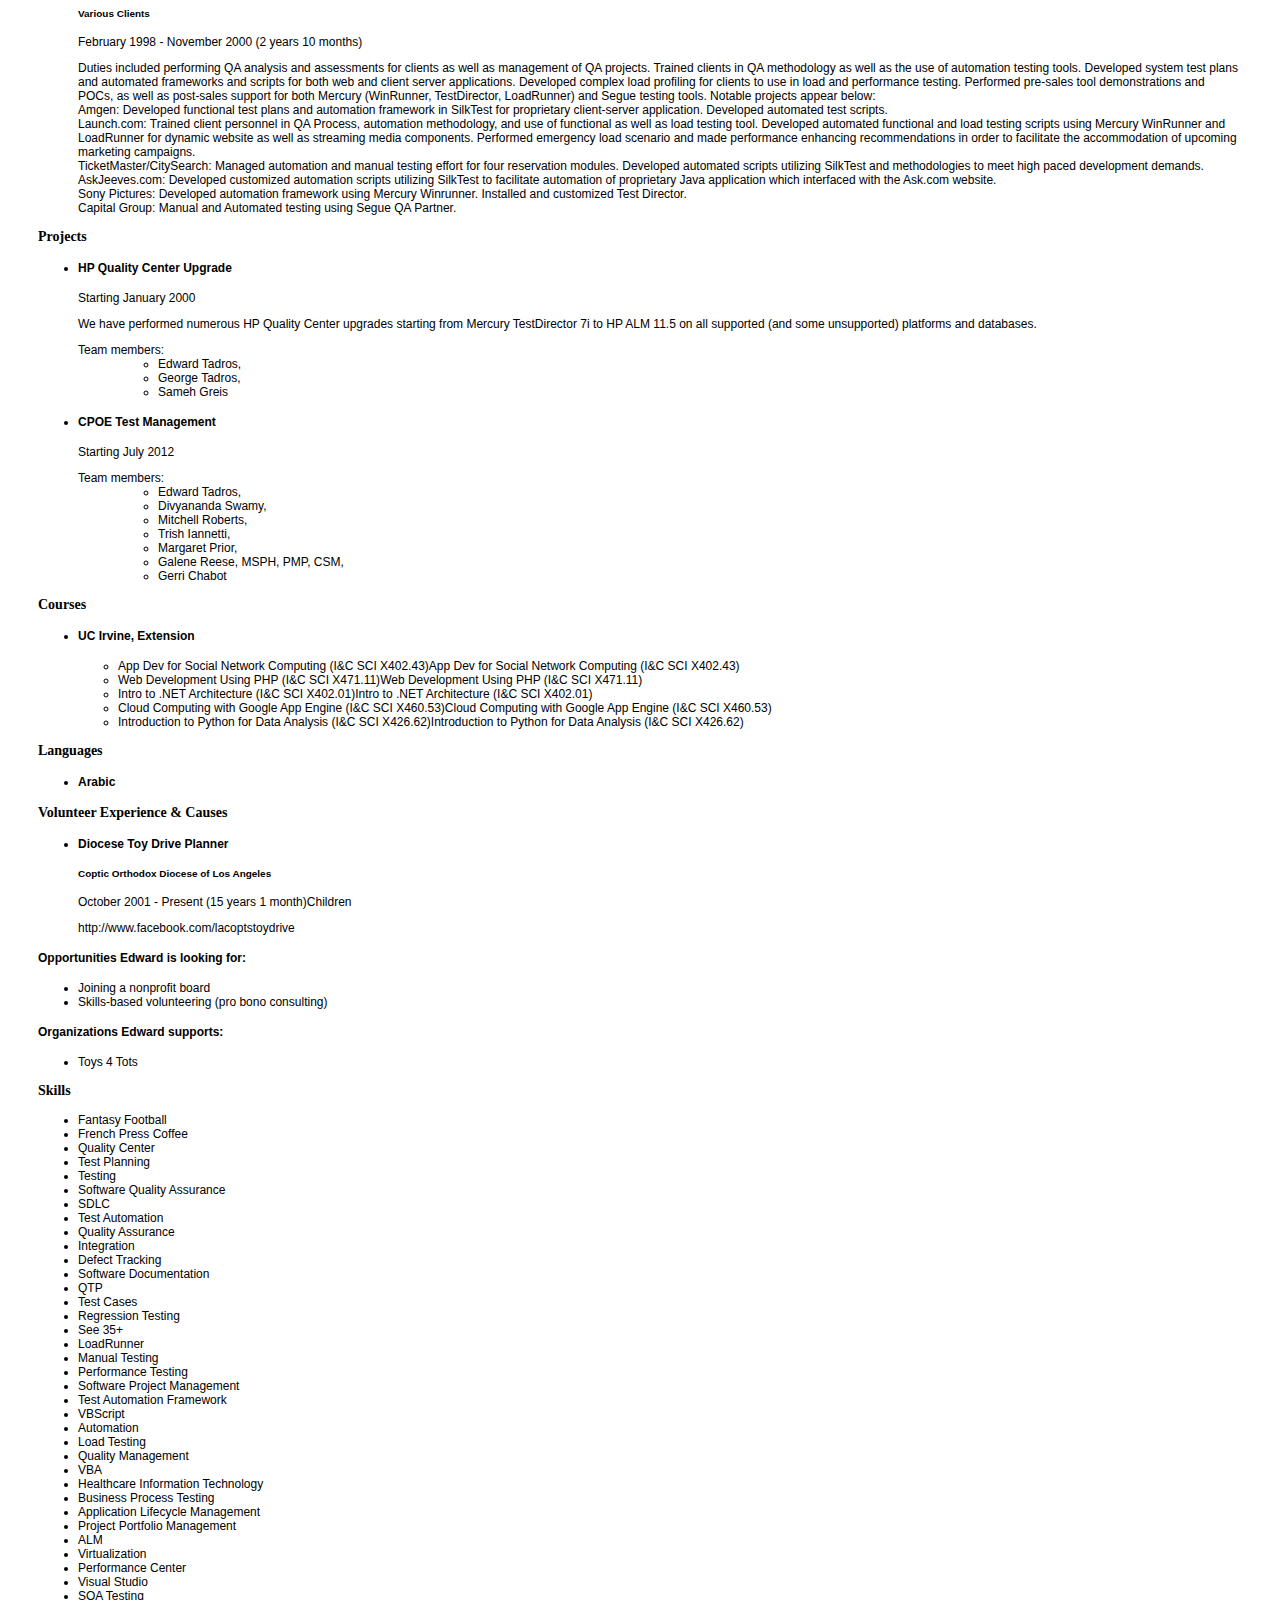
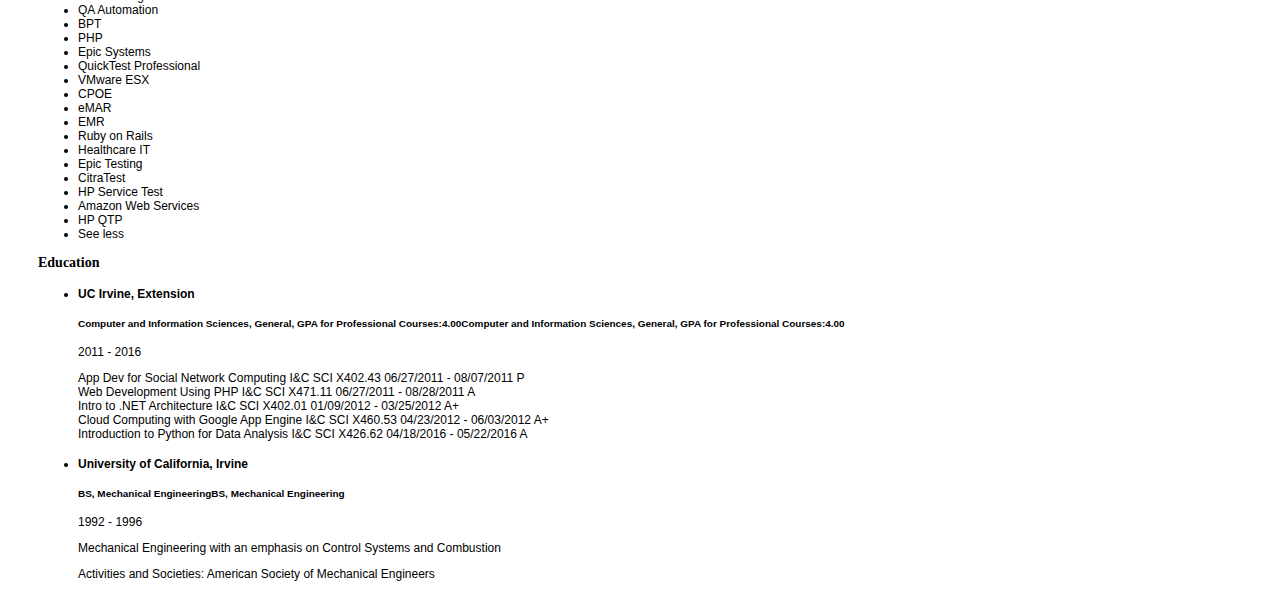
<file: mavenn-test2.html>
<!DOCTYPE html>
<html>
<head>
<link rel="stylesheet" type="text/css" href="mavennstyle2.css">
<title>Mavenn - Edward Tadros</title>
</head>
<body>
<div id="wrapper">
<div id="profile">
<section id="topcard" class="profile-section">
<div class="profile-card vcard no-picture">
<div class="profile-overview">
<div class="profile-overview-content">
<h1 id="name" class="fn">Edward Tadros</h1>
<p class="headline title" data-section="headline">Senior IT
Consultant</p>
<dl id="demographics">
<dt>Location</dt>
<dd class="descriptor adr"><span class="locality">Orange County,
California Area</span></dd>
<dt>Industry</dt>
<dd class="descriptor">Information Technology and Services</dd>
</dl>
</div>
</div>
</div>
</section>
<section id="summary" data-section="summary" class=
"profile-section">
<h3 class="title">Summary</h3>
<div class="description">
<p>I started a one-man-show consulting company in 1998 that has
since then grown to a very successful firm. Our only goal is to
provide the best service to our clients and our customers. Outside
of running a company, consulting, being a dad, and spending every
moment possible trying to learn new things, some would say I do the
things below very well:<br>
<br>
I'm a Senior Software Quality Assurance Consultant. Experienced in
Functional as well as Performance automation, SDLC, QA Process and
Methodology, Automation Frameworks and QA Best Practices.<br>
<br>
Specialties:<br>
Software Quality Assurance Tool Experience:<br>
HP ALM, HP Quality Center, HP QuickTest Pro (QTP), HP Business
Process Testing (BPT), HP LoadRunner, HP Performance Center, HP
WinRunner, HP Project & Portfolio Management, SilkTest,
SilkPerformer, Automation Framework Development, Performance Test
Development, Execution, and Management.<br>
<br>
Domain Knowledge:<br>
Financial, Healthcare, Mortgage, Entertainment, and Technology<br>
<br>
Additional Information:<br>
Expert in HP QC (Quality Center)/ALM (Application Lifecycle
Management) installation, upgrades, and customization.</p>
</div>
</section>
<section id="experience" class="profile-section">
<h3 class="title">Experience</h3>
<ul class="positions">
<li class="position" data-section="currentPositionsDetails">
<header>
<h4 class="item-title">CEO/Co-Founder</h4>
<h5 class="item-subtitle"><a>Proticom</a></h5>
</header>
<div class="meta"><span class="date-range"><time>January
1996</time> - Present (20 years 10 months)</span></div>
<p class="description" data-section="currentPositions">Responsible
for Technical Sales and Consulting in addition to staffing and
client relations.</p>
</li>
<li class="position" data-section="currentPositionsDetails">
<header>
<h4 class="item-title"><a>QA Architect</a></h4>
<h5 class="item-subtitle"><a>Avery Dennison</a></h5>
</header>
<div class="meta"><span class="date-range"><time>November
2014</time> - Present (2 years)</span></div>
<p class="description" data-section="currentPositions">Provided
on-call and project based work for enterprise application team.
Provided technical support, mentoring, and guidance in the use of
HP QC/ALM and HP QTP/UFT. Evaluated HP Performance Center
installation and recommended changes. Upgraded the necessary
components of HP Performance Center in order to test an
asynchronous messaging application. Developed scripts, load
profile, and executed performance test. Conducted numerous HP UFT,
ALM, and PC Proofs of Concept (POCs) for multiple divisions within
the organization. Mentored offshore and remote staff.</p>
</li>
<li class="position" data-section="pastPositionsDetails">
<header>
<h4 class="item-title">SQA Senior Consultant/Performance
Engineer</h4>
<h5 class="item-subtitle"><a>City of Hope</a></h5>
</header>
<div class="meta"><span class="date-range"><time>May 2013</time> -
<time>November 2014</time> (1 year 7 months)</span></div>
<p class="description" data-section="pastPositions">Provided
guidance on QA process for CPOE implementation. Assisted with team
staffing and development. Developed and executed automated tests on
Allscripts SCM using QTP with BPT framework. Customized and
configured HP Quality Center for use on CPOE project. Installed and
configured HP Performance Center. Developed and executed
performance tests against Citrix server application with monitoring
through firewall. Conducted preliminary proof of concept for
application monitoring using HP BAC as well as Tevron CitraTest APM
tool. Upgraded HP ALM instance to 12 and implemented AD and
SSL.</p>
</li>
<li class="position" data-section="pastPositionsDetails">
<header>
<h4 class="item-title">SQA Consultant/Performance Engineer</h4>
<h5 class="item-subtitle"><a>Hoag Hospital</a></h5>
</header>
<div class="meta"><span class="date-range"><time>July 2011</time> -
<time>May 2013</time> (1 year 11 months)</span></div>
<p class="description" data-section="pastPositions">As a QA Lead,
managed and developed strategy for testing Allscripts SCM in the
areas of CPOE, eMAR, Orders Reconcilliation, MLMs, EHR, and PM.
Utilized QTP, VBA, and .NET to develop automated test scripts to
validate security, configuration, and differences between
environments. Developed applications to scrub requirements
documents and generate manual test scripts for testing to
successfully minimize test development times and meet schedules.
Managed functional and integrated test efforts for both internal IT
testers as well as clinical staff. Implemented Quality Center and
assisted with the customization of Service Now for defect tracking.
Developed and managed defect tracking workflow and defect triage
meetings. Installed LoadRunner and developed scripts for
performance testing of VMWare Virtual Desktop Infrastructure(VDI).
Conducted testing against VDI using Remote Desktop protocol and
provided test results.</p>
</li>
<li class="position" data-section="pastPositionsDetails">
<header>
<h4 class="item-title"><a>SQA Consultant</a></h4>
<h5 class="item-subtitle"><a>Perceptive Informatics
(PAREXEL)</a></h5>
</header>
<div class="meta"><span class="date-range"><time>February
2011</time> - <time>June 2011</time> (5 months)</span></div>
<p class="description" data-section="pastPositions">Provided best
practice customization of HP Quality Center. Developed MS Office
Macros in VBA to parse hundreds of Test Plan and Requirements MS
Word documents. The resulting parsed data was then uploaded to HP
Quality Center thereby reducing hundreds of man hours to manually
import this data.</p>
</li>
<li class="position" data-section="pastPositionsDetails">
<header>
<h4 class="item-title"><a>Senior QA Consultant</a></h4>
<h5 class="item-subtitle"><a>Sony Pictures Entertainment</a></h5>
</header>
<div class="meta"><span class="date-range"><time>March 2010</time>
- <time>January 2011</time> (11 months)</span></div>
<p class="description" data-section="pastPositions">Performed ALM
11 (formerly Quality Center) upgrade, troubleshooting and
maintenance. Developed customized reports to assure successful
upgrade and migration of existing QC projects. Provided strategic
consulting on commercial and open source QA tools, technologies,
and methodology for implementation in numerous projects. Assisted
with planning for SDLC management and processes, functional, as
well as load and performance testing for high priority initiatives.
Provided QA best practices assessments for numerous divisions in
Sony including the usage of QC, QTP, LR as well as process and
methodology improvements in planning, manual testing, and automated
testing. Provided technical support for Quality Center, QuickTest
Pro, and LoadRunner</p>
</li>
<li class="position" data-section="pastPositionsDetails">
<header>
<h4 class="item-title"><a>QA Automation Architect</a></h4>
<h5 class="item-subtitle"><a>Cedars-Sinai Medical Center</a></h5>
</header>
<div class="meta"><span class="date-range"><time>August 2009</time>
- <time>March 2010</time> (8 months)</span></div>
<p class="description" data-section="pastPositions">As QA
Technology Architect, provided consulting and mentoring on an
automation tool framework methodology. Developed and implemented
tool and technology independent framework to allow the cross
platform usage of test scripts in order to leverage already
invested intellectual capital. Conducted proof of concept for the
use of QuickTest Pro and CitraTest on Epic Hyperspace and standard
browser applications. Provided client with process and methodology
documents to support all findings, planning, and framework. Worked
with HP developers to troubleshoot and fix QTP issues with client
application.</p>
</li>
<li class="position" data-section="pastPositionsDetails">
<header>
<h4 class="item-title">QA Director / Senior QA Specialist</h4>
<h5 class="item-subtitle"><a>City of Hope</a></h5>
</header>
<div class="meta"><span class="date-range"><time>September
2008</time> - <time>September 2009</time> (1 year 1
month)</span></div>
<p class="description" data-section="pastPositions">As Developed
Quality Assurance standards and processes for the Eclipsys Sunrise
Enterprise Manager Phase 1 implementation. Retrofitted existing
project plan to better reflect the tasks required to implement
quality practices and developed new plans for quality initiatives
not considered initially. Installed, configured, administered and
provided training on Quality Center, QuickTest Pro, and Loadrunner.
Managed QA Team and provided instruction and guidance for testing
and quality assurance practices. Assisted with the integration of
SQA processes and best practices into subsequent phases of EMR
implementation project plans. Provided team leads and users with
SQA process and methodology best practices and instructions for all
phases of the SQA lifecycle.Develped Functional, Performance and
UAT testing and project plans, test cases, and test scenarios
for:<br>
Access Management(AM),<br>
Program Financial Services(PFM),<br>
Enterprise Scheduling(ES),<br>
Sunrise Clinical Manager(SCM), and<br>
Sunrise Records Management(SRM) .<br>
Coordinated multiple UAT phases and correlated testing results
against business processes.</p>
</li>
<li class="position" data-section="pastPositionsDetails">
<header>
<h4 class="item-title"><a>Senior QA Consultant</a></h4>
<h5 class="item-subtitle"><a>Sony Pictures Entertainment</a></h5>
</header>
<div class="meta"><span class="date-range"><time>January
2008</time> - <time>August 2008</time> (8 months)</span></div>
<p class="description" data-section="pastPositions">Performed
Quality Center migration and upgrade for over 200 entities both
domestic and international. Assisted with QuickTest Pro issues and
integration with Quality Center. Assisted with LoadRunner
initiatives as well as Load Testing Quality Center. Provided
instruction and assessment for numerous entities within the
corporation regarding automation and performance process and
methodology. Performed LoadRunner and QTP proof of concept,
training, and mentoring on enterprise SAP application.</p>
</li>
<li class="position" data-section="pastPositionsDetails">
<header>
<h4 class="item-title">Senior QA Automation and Performance
Consultant</h4>
<h5 class="item-subtitle"><a>Source Interlink Companies</a></h5>
</header>
<div class="meta"><span class="date-range"><time>September
2007</time> - <time>January 2008</time> (5 months)</span></div>
<p class="description" data-section="pastPositions">Provided client
with assessment of current QA automation initiatives for over 60+
web properties. Provided QA Process and Technical mentoring for QA
team in both Functional and Load testing. Put in place standards
and processes to follow for Load Testing using LoadRunner.
Developed planning templates and wizards to allow current staff to
implement meaningful load tests. Mentored QA staff on the correct
use of QTP and LoadRunner. Developed and executed Load Tests,
Scenarios and conducted Analysis on results. Instructed QA team on
how to pinpoint bottlenecks.</p>
</li>
<li class="position" data-section="pastPositionsDetails">
<header>
<h4 class="item-title">Senior SQA Consultant</h4>
<h5 class="item-subtitle"><a>Longs Drugs</a></h5>
</header>
<div class="meta"><span class="date-range"><time>November
2006</time> - <time>July 2007</time> (9 months)</span></div>
<p class="description" data-section="pastPositions">Developed and
implemented a customized framework utilizing Quality Center,
QuickTest Pro, and the Business Process Testing (BPT) framework.
Created libraries to handle custom objects for web, terminal
emulator, and Java applications. Developed business components for
multiple applications to assist in the automation effort. Developed
customized functions to manage complex data driven requirements
utilizing both spreadsheets and databases. Mentored client on QA
Automation methodology and best practices. Provided training on the
use of QTP, Quality Center, BPT, and the customized automation
framework.</p>
</li>
<li class="position" data-section="pastPositionsDetails">
<header>
<h4 class="item-title"><a>QA Automation Consultant</a></h4>
<h5 class="item-subtitle"><a>Applied Materials</a></h5>
</header>
<div class="meta"><span class="date-range"><time>August 2006</time>
- <time>September 2006</time> (2 months)</span></div>
<p class="description" data-section="pastPositions">Trained and
mentored staff on the use of Quality Center, QuickTest Pro (QTP)
and Business Process Testing (BPT). Developed user defined
functions and customizations to enable the automation of complex
and rich .Net GUI applications. Put together a framework for
automation utilizing the Business Process module.</p>
</li>
<li class="position" data-section="pastPositionsDetails">
<header>
<h4 class="item-title"><a>Senior QA Consultant</a></h4>
<h5 class="item-subtitle"><a>Sony Pictures Entertainment</a></h5>
</header>
<div class="meta"><span class="date-range"><time>January
2006</time> - <time>June 2006</time> (6 months)</span></div>
<p class="description" data-section="pastPositions">Performed
installation and customization of Quality Center and Mercury
Dashboard. Migrated over 120 TestDirector projects over to new
Quality Center installation. Setup QA Quality Center environment.
Provided front end and back end customization of Quality
Center.</p>
</li>
<li class="position" data-section="pastPositionsDetails">
<header>
<h4 class="item-title">Senior QA Automation Consultant</h4>
<h5 class="item-subtitle"><a>Western Asset Management</a></h5>
</header>
<div class="meta"><span class="date-range"><time>December
2004</time> - <time>November 2005</time> (1 year)</span></div>
<p class="description" data-section="pastPositions">Performed
installation and migration of defect tracking projects from
TestDirector to QualityCenter. Customized and maintained
QualityCenter. Utilized the VBScript workflow in QualityCenter to
provide advanced customizations. Provided training to QA staff on
the use of QualityCenter with customizations with an emphasis on
best practices. Responsible for developing and maintaining
functional automation framework and strategy. Implemented Business
Process Testing with QualityCenter and QuickTest Professional.
Created parameter driven, component based automated scripts to
maximize speed of automation as well as minimize maintenance.</p>
</li>
<li class="position" data-section="pastPositionsDetails">
<header>
<h4 class="item-title">Senior QA Automation Lead</h4>
<h5 class="item-subtitle"><a>Argent Mortgage (purchased by
Citigroup)</a></h5>
</header>
<div class="meta"><span class="date-range"><time>September
2003</time> - <time>October 2004</time> (1 year 2
months)</span></div>
<p class="description" data-section="pastPositions">Responsible for
developing and implementing automation framework and strategy.
Responsible for tool purchase and implementation decisions. Managed
automation technologists and provided guidance on the use of
WinRunner. Installed and customized TestDirector based on clients
needs. Provided training to QA and Development staff on the use of
TestDirector. Utilized the TestDirector VBScript workflow to
implement complex defect lifecycle transitions. Further utilized
TestDirector's VBScript workflow to tightly integrate modularized
data-driven automation with test planning and execution from
TestDirector. Created many custom reports utilizing TestDirector's
built in reporting functionality, TestDirector Advanced Reports, as
well as data extraction through SQL queries.</p>
</li>
<li class="position" data-section="pastPositionsDetails">
<header>
<h4 class="item-title"><a>QA Automation Consultant</a></h4>
<h5 class="item-subtitle"><a>LPL Financial Services</a></h5>
</header>
<div class="meta"><span class="date-range"><time>September
2002</time> - <time>August 2003</time> (1 year)</span></div>
<p class="description" data-section="pastPositions">Responsible for
evaluating current QA practices and methodology. Made
recommendations to senior management on improvements to QA
department and procedures. Put together highly maintainable and
reusable modular automation structure. Implemented database driven
modular WinRunner automation. Identified test cases and scenarios
for automation that would yield the highest ROI for the client.
Developed API level WinRunner scripts to handle AUT idiosyncrasies.
Trained existing QA Automation staff on best practice methodologies
as well as the automation guidelines that I had set up for them to
follow. Customized TestDirector to be used by Development, QA, and
UAT users. Implemented complex workflow to simplify defect
lifecycle at the user level. Trained the different groups on the
use of TestDirector based on intended usage guidelines.</p>
</li>
<li class="position" data-section="pastPositionsDetails">
<header>
<h4 class="item-title">Senior QA Automation Consultant</h4>
<h5 class="item-subtitle"><a>Intel</a></h5>
</header>
<div class="meta"><span class="date-range"><time>June 2001</time> -
<time>July 2002</time> (1 year 2 months)</span></div>
<p class="description" data-section="pastPositions">Duties included
developing QA Process methodologies necessary to obtain product
qualification and inclusion into Bluetooth™ product list. Developed
test plans and modularized testing to facilitate reporting of
results in appropriate format for Bluetooth Qualifying Body.
Performed test tool (SilkTest, SilkPerformer, WinRunner,
TestDirector, and LoadRunner) evaluations and determined best
course of action for client. Developed automation techniques and
strategies standards in addition to automation framework using
SilkTest and WinRunner and test scripts using automated testing
tools. Trained personnel and lead automation effort.</p>
</li>
<li class="position" data-section="pastPositionsDetails">
<header>
<h4 class="item-title">Senior QA Automation Consultant</h4>
<h5 class="item-subtitle"><a>Gateway</a></h5>
</header>
<div class="meta"><span class="date-range"><time>November
2000</time> - <time>April 2001</time> (6 months)</span></div>
<p class="description" data-section="pastPositions">Duties included
planning and developing automated functional test scripts for use
in monitoring two eCommerce websites. Provided documentation and
training for existing staff members in the areas of automated
testing and the use of WinRunner, Mercury Interactive’s automated
functional testing tool. Created a suite of navigation functions
and called tests to facilitate the creation of robust and easily
maintainable test scripts. Developed custom object handler
functions in TSL to handle third-party applets not recognizable by
WinRunner.</p>
</li>
<li class="position" data-section="pastPositionsDetails">
<header>
<h4 class="item-title"><a>QA Consultant</a></h4>
<h5 class="item-subtitle">Various Clients</h5>
</header>
<div class="meta"><span class="date-range"><time>February
1998</time> - <time>November 2000</time> (2 years 10
months)</span></div>
<p class="description" data-section="pastPositions">Duties included
performing QA analysis and assessments for clients as well as
management of QA projects. Trained clients in QA methodology as
well as the use of automation testing tools. Developed system test
plans and automated frameworks and scripts for both web and client
server applications. Developed complex load profiling for clients
to use in load and performance testing. Performed pre-sales tool
demonstrations and POCs, as well as post-sales support for both
Mercury (WinRunner, TestDirector, LoadRunner) and Segue testing
tools. Notable projects appear below:<br>
Amgen: Developed functional test plans and automation framework in
SilkTest for proprietary client-server application. Developed
automated test scripts.<br>
Launch.com: Trained client personnel in QA Process, automation
methodology, and use of functional as well as load testing tool.
Developed automated functional and load testing scripts using
Mercury WinRunner and LoadRunner for dynamic website as well as
streaming media components. Performed emergency load scenario and
made performance enhancing recommendations in order to facilitate
the accommodation of upcoming marketing campaigns.<br>
TicketMaster/CitySearch: Managed automation and manual testing
effort for four reservation modules. Developed automated scripts
utilizing SilkTest and methodologies to meet high paced development
demands.<br>
AskJeeves.com: Developed customized automation scripts utilizing
SilkTest to facilitate automation of proprietary Java application
which interfaced with the Ask.com website.<br>
Sony Pictures: Developed automation framework using Mercury
Winrunner. Installed and customized Test Director.<br>
Capital Group: Manual and Automated testing using Segue QA
Partner.</p>
</li>
</ul>
</section>
<section id="projects" data-section="projects" class=
"profile-section">
<h3 class="title">Projects</h3>
<ul>
<li class="project">
<header>
<h4 class="item-title"><a title="HP Quality Center Upgrade" class=
"external-link">HP Quality Center Upgrade</a></h4>
</header>
<div class="meta"><span class="date-range">Starting <time>January
2000</time></span></div>
<p class="description">We have performed numerous HP Quality Center
upgrades starting from Mercury TestDirector 7i to HP ALM 11.5 on
all supported (and some unsupported) platforms and databases.</p>
<dl class="contributors">
<dt>Team members:</dt>
<dd>
<ul>
<li class="contributor"><a>Edward Tadros</a>,</li>
<li class="contributor"><a>George Tadros</a>,</li>
<li class="contributor"><a>Sameh Greis</a></li>
</ul>
</dd>
</dl>
</li>
<li class="project">
<header>
<h4 class="item-title">CPOE Test Management</h4>
</header>
<div class="meta"><span class="date-range">Starting <time>July
2012</time></span></div>
<p class="description"></p>
<dl class="contributors">
<dt>Team members:</dt>
<dd>
<ul>
<li class="contributor"><a>Edward Tadros</a>,</li>
<li class="contributor"><a>Divyananda Swamy</a>,</li>
<li class="contributor"><a>Mitchell Roberts</a>,</li>
<li class="contributor">Trish Iannetti,</li>
<li class="contributor"><a>Margaret Prior</a>,</li>
<li class="contributor"><a>Galene Reese, MSPH, PMP, CSM</a>,</li>
<li class="contributor">Gerri Chabot</li>
</ul>
</dd>
</dl>
</li>
</ul>
</section>
<section id="courses" data-section="courses" class=
"profile-section">
<h3 class="title">Courses</h3>
<ul>
<li>
<h4 class="item-title">UC Irvine, Extension</h4>
<div class="courses-list-container description">
<ul class="courses-list">
<li class="course"><span class="translated translation"
data-field-name="Course.Name">App Dev for Social Network Computing
(I&amp;C SCI X402.43)</span><span class="original translation"
data-field-name="Course.Name">App Dev for Social Network Computing
(I&amp;C SCI X402.43)</span></li>
<li class="course"><span class="translated translation"
data-field-name="Course.Name">Web Development Using PHP (I&amp;C
SCI X471.11)</span><span class="original translation"
data-field-name="Course.Name">Web Development Using PHP (I&amp;C
SCI X471.11)</span></li>
<li class="course"><span class="translated translation"
data-field-name="Course.Name">Intro to .NET Architecture (I&amp;C
SCI X402.01)</span><span class="original translation"
data-field-name="Course.Name">Intro to .NET Architecture (I&amp;C
SCI X402.01)</span></li>
<li class="course"><span class="translated translation"
data-field-name="Course.Name">Cloud Computing with Google App
Engine (I&amp;C SCI X460.53)</span><span class=
"original translation" data-field-name="Course.Name">Cloud
Computing with Google App Engine (I&amp;C SCI X460.53)</span></li>
<li class="course"><span class="translated translation"
data-field-name="Course.Name">Introduction to Python for Data
Analysis (I&amp;C SCI X426.62)</span><span class=
"original translation" data-field-name="Course.Name">Introduction
to Python for Data Analysis (I&amp;C SCI X426.62)</span></li>
</ul>
</div>
</li>
</ul>
</section>
<section id="languages" data-section="languages" class=
"profile-section">
<h3 class="title">Languages</h3>
<ul>
<li class="language">
<div class="wrap">
<h4 class="name">Arabic</h4>
<p class="proficiency"></p>
</div>
</li>
</ul>
</section>
<section id="volunteering" data-section="volunteering" class=
"profile-section">
<h3 class="title">Volunteer Experience & Causes</h3>
<ul>
<li class="position">
<header>
<h4 class="item-title">Diocese Toy Drive Planner</h4>
<h5 class="item-subtitle">Coptic Orthodox Diocese of Los
Angeles</h5>
</header>
<div class="meta no-image"><span class="date-range"><time>October
2001</time> - Present (15 years 1 month)</span><span class=
"cause">Children</span></div>
<p class="description">http://www.facebook.com/lacoptstoydrive</p>
</li>
</ul>
<div class="opportunities extra-section">
<h4 class="title">Opportunities Edward is looking for:</h4>
<ul>
<li>Joining a nonprofit board</li>
<li>Skills-based volunteering (pro bono consulting)</li>
</ul>
</div>
<div class="extra-section">
<h4 class="title">Organizations Edward supports:</h4>
<ul>
<li>Toys 4 Tots</li>
</ul>
</div>
</section>
<section id="skills" data-section="skills" class=
"profile-section skills-section">
<h3 class="title">Skills</h3>
<ul>
<li class="skill"><a title="Fantasy Football"><span class=
"wrap">Fantasy Football</span></a></li>
<li class="skill"><a title="French Press Coffee"><span class=
"wrap">French Press Coffee</span></a></li>
<li class="skill"><a title="Quality Center"><span class=
"wrap">Quality Center</span></a></li>
<li class="skill"><a title="Test Planning"><span class="wrap">Test
Planning</span></a></li>
<li class="skill"><a title="Testing"><span class=
"wrap">Testing</span></a></li>
<li class="skill"><a title=
"Software Quality Assurance"><span class="wrap">Software Quality
Assurance</span></a></li>
<li class="skill"><a title="SDLC"><span class=
"wrap">SDLC</span></a></li>
<li class="skill"><a title="Test Automation"><span class=
"wrap">Test Automation</span></a></li>
<li class="skill"><a title="Quality Assurance"><span class=
"wrap">Quality Assurance</span></a></li>
<li class="skill"><a title="Integration"><span class=
"wrap">Integration</span></a></li>
<li class="skill"><a title="Defect Tracking"><span class=
"wrap">Defect Tracking</span></a></li>
<li class="skill"><a title="Software Documentation"><span class=
"wrap">Software Documentation</span></a></li>
<li class="skill"><a title="QTP"><span class=
"wrap">QTP</span></a></li>
<li class="skill"><a title="Test Cases"><span class="wrap">Test
Cases</span></a></li>
<li class="skill"><a title="Regression Testing"><span class=
"wrap">Regression Testing</span></a></li>
<li class="skill see-more"><label for=
"skills-expander-state-checkbox" class="wrap">See 35+</label></li>
<li class="skill extra"><a title="LoadRunner"><span class=
"wrap">LoadRunner</span></a></li>
<li class="skill extra"><a title="Manual Testing"><span class=
"wrap">Manual Testing</span></a></li>
<li class="skill extra"><a title="Performance Testing"><span class=
"wrap">Performance Testing</span></a></li>
<li class="skill extra"><a title=
"Software Project Management"><span class="wrap">Software Project
Management</span></a></li>
<li class="skill extra"><a title=
"Test Automation Framework"><span class="wrap">Test Automation
Framework</span></a></li>
<li class="skill extra"><a title="VBScript"><span class=
"wrap">VBScript</span></a></li>
<li class="skill extra"><a title="Automation"><span class=
"wrap">Automation</span></a></li>
<li class="skill extra"><a title="Load Testing"><span class=
"wrap">Load Testing</span></a></li>
<li class="skill extra"><a title="Quality Management"><span class=
"wrap">Quality Management</span></a></li>
<li class="skill extra"><a title="VBA"><span class=
"wrap">VBA</span></a></li>
<li class="skill extra"><a title=
"Healthcare Information Technology"><span class="wrap">Healthcare
Information Technology</span></a></li>
<li class="skill extra"><a title=
"Business Process Testing"><span class="wrap">Business Process
Testing</span></a></li>
<li class="skill extra"><a title=
"Application Lifecycle Management"><span class="wrap">Application
Lifecycle Management</span></a></li>
<li class="skill extra"><a title=
"Project Portfolio Management"><span class="wrap">Project Portfolio
Management</span></a></li>
<li class="skill extra"><a title="ALM"><span class=
"wrap">ALM</span></a></li>
<li class="skill extra"><a title="Virtualization"><span class=
"wrap">Virtualization</span></a></li>
<li class="skill extra"><a title="Performance Center"><span class=
"wrap">Performance Center</span></a></li>
<li class="skill extra"><a title="Visual Studio"><span class=
"wrap">Visual Studio</span></a></li>
<li class="skill extra"><a title="SOA Testing"><span class=
"wrap">SOA Testing</span></a></li>
<li class="skill extra"><a title="QA Automation"><span class=
"wrap">QA Automation</span></a></li>
<li class="skill extra"><a title="BPT"><span class=
"wrap">BPT</span></a></li>
<li class="skill extra"><a title="PHP"><span class=
"wrap">PHP</span></a></li>
<li class="skill extra"><a title="Epic Systems"><span class=
"wrap">Epic Systems</span></a></li>
<li class="skill extra"><a title=
"QuickTest Professional"><span class="wrap">QuickTest
Professional</span></a></li>
<li class="skill extra"><a title="VMware ESX"><span class=
"wrap">VMware ESX</span></a></li>
<li class="skill extra"><a title="CPOE"><span class=
"wrap">CPOE</span></a></li>
<li class="skill extra"><a title="eMAR"><span class=
"wrap">eMAR</span></a></li>
<li class="skill extra"><a title="EMR"><span class=
"wrap">EMR</span></a></li>
<li class="skill extra"><a title="Ruby on Rails"><span class=
"wrap">Ruby on Rails</span></a></li>
<li class="skill extra"><a title="Healthcare IT"><span class=
"wrap">Healthcare IT</span></a></li>
<li class="skill extra"><a title="Epic Testing"><span class=
"wrap">Epic Testing</span></a></li>
<li class="skill extra"><a title="CitraTest"><span class=
"wrap">CitraTest</span></a></li>
<li class="skill extra"><a title="HP Service Test"><span class=
"wrap">HP Service Test</span></a></li>
<li class="skill extra"><a title="Amazon Web Services"><span class=
"wrap">Amazon Web Services</span></a></li>
<li class="skill extra"><a title="HP QTP"><span class="wrap">HP
QTP</span></a></li>
<li class="skill see-less extra"><label for=
"skills-expander-state-checkbox" class="wrap">See less</label></li>
</ul>
</section>
<section id="education" data-section="educationsDetails" class=
"profile-section">
<h3 class="title">Education</h3>
<ul class="schools">
<li class="school">
<header>
<h4 class="item-title"><a>UC Irvine, Extension</a></h4>
<h5 class="item-subtitle"><span class="translated translation"
data-field-name="Education.DegreeName">Computer and Information
Sciences, General, GPA for Professional
Courses:4.00</span><span class="original translation"
data-field-name="Education.DegreeName">Computer and Information
Sciences, General, GPA for Professional Courses:4.00</span></h5>
</header>
<div class="meta"><span class="date-range"><time>2011</time> -
<time>2016</time></span></div>
<div class="description" data-section="educations">
<p>App Dev for Social Network Computing I&amp;C SCI X402.43
06/27/2011 - 08/07/2011 P<br>
Web Development Using PHP I&amp;C SCI X471.11 06/27/2011 -
08/28/2011 A<br>
Intro to .NET Architecture I&amp;C SCI X402.01 01/09/2012 -
03/25/2012 A+<br>
Cloud Computing with Google App Engine I&amp;C SCI X460.53
04/23/2012 - 06/03/2012 A+<br>
Introduction to Python for Data Analysis I&amp;C SCI X426.62
04/18/2016 - 05/22/2016 A</p>
</div>
</li>
<li class="school">
<header>
<h4 class="item-title"><a>University of California, Irvine</a></h4>
<h5 class="item-subtitle"><span class="translated translation"
data-field-name="Education.DegreeName">BS, Mechanical
Engineering</span><span class="original translation"
data-field-name="Education.DegreeName">BS, Mechanical
Engineering</span></h5>
</header>
<div class="meta"><span class="date-range"><time>1992</time> -
<time>1996</time></span></div>
<div class="description" data-section="educations">
<p>Mechanical Engineering with an emphasis on Control Systems and
Combustion</p>
<p>Activities and Societies: American Society of Mechanical
Engineers</p>
</div>
</li>
</ul>
</section>
</div>
</div>
</body>
</html>
</file>
<file: mavennstyle.css>
@media print {
  
  p,li { 
    page-break-inside: avoid; 
  }
  
  section {
    page-break-inside: avoid;
  }
}

@media all (and min-width: 480px) {
  p,li { 
    page-break-inside: avoid; 
  }
  
  body {
    background-color: pink;
  }
}

h3 {
  font-family: Times;
  font-size: 14px;
  color: black;
}

div.profile-overview {
  font-family: Times;
  font-size: 14px;
  color: black;
}

body {
  padding: 20px 30px 0px 30px;
  font-family: Arial;
  font-size: 12px;
  color: black;
  background-color: white;
}

div.description {
  color: black;
  background-color: white;
}

@page {
  margin: 2cm;
}
</file>
<file: mavennstyle2.css>
h3 {
  font-family: Times;
  font-size: 14px;
  color: black;
}

div.profile-overview {
  font-family: Times;
  font-size: 14px;
  color: black;
}

body {
  padding: 20px 30px 0px 30px;
  font-family: Arial;
  font-size: 12px;
  color: black;
  background-color: white;
}

div.description {
  color: black;
  background-color: white;
}

@page {
  margin: 2cm;
}
</file>
